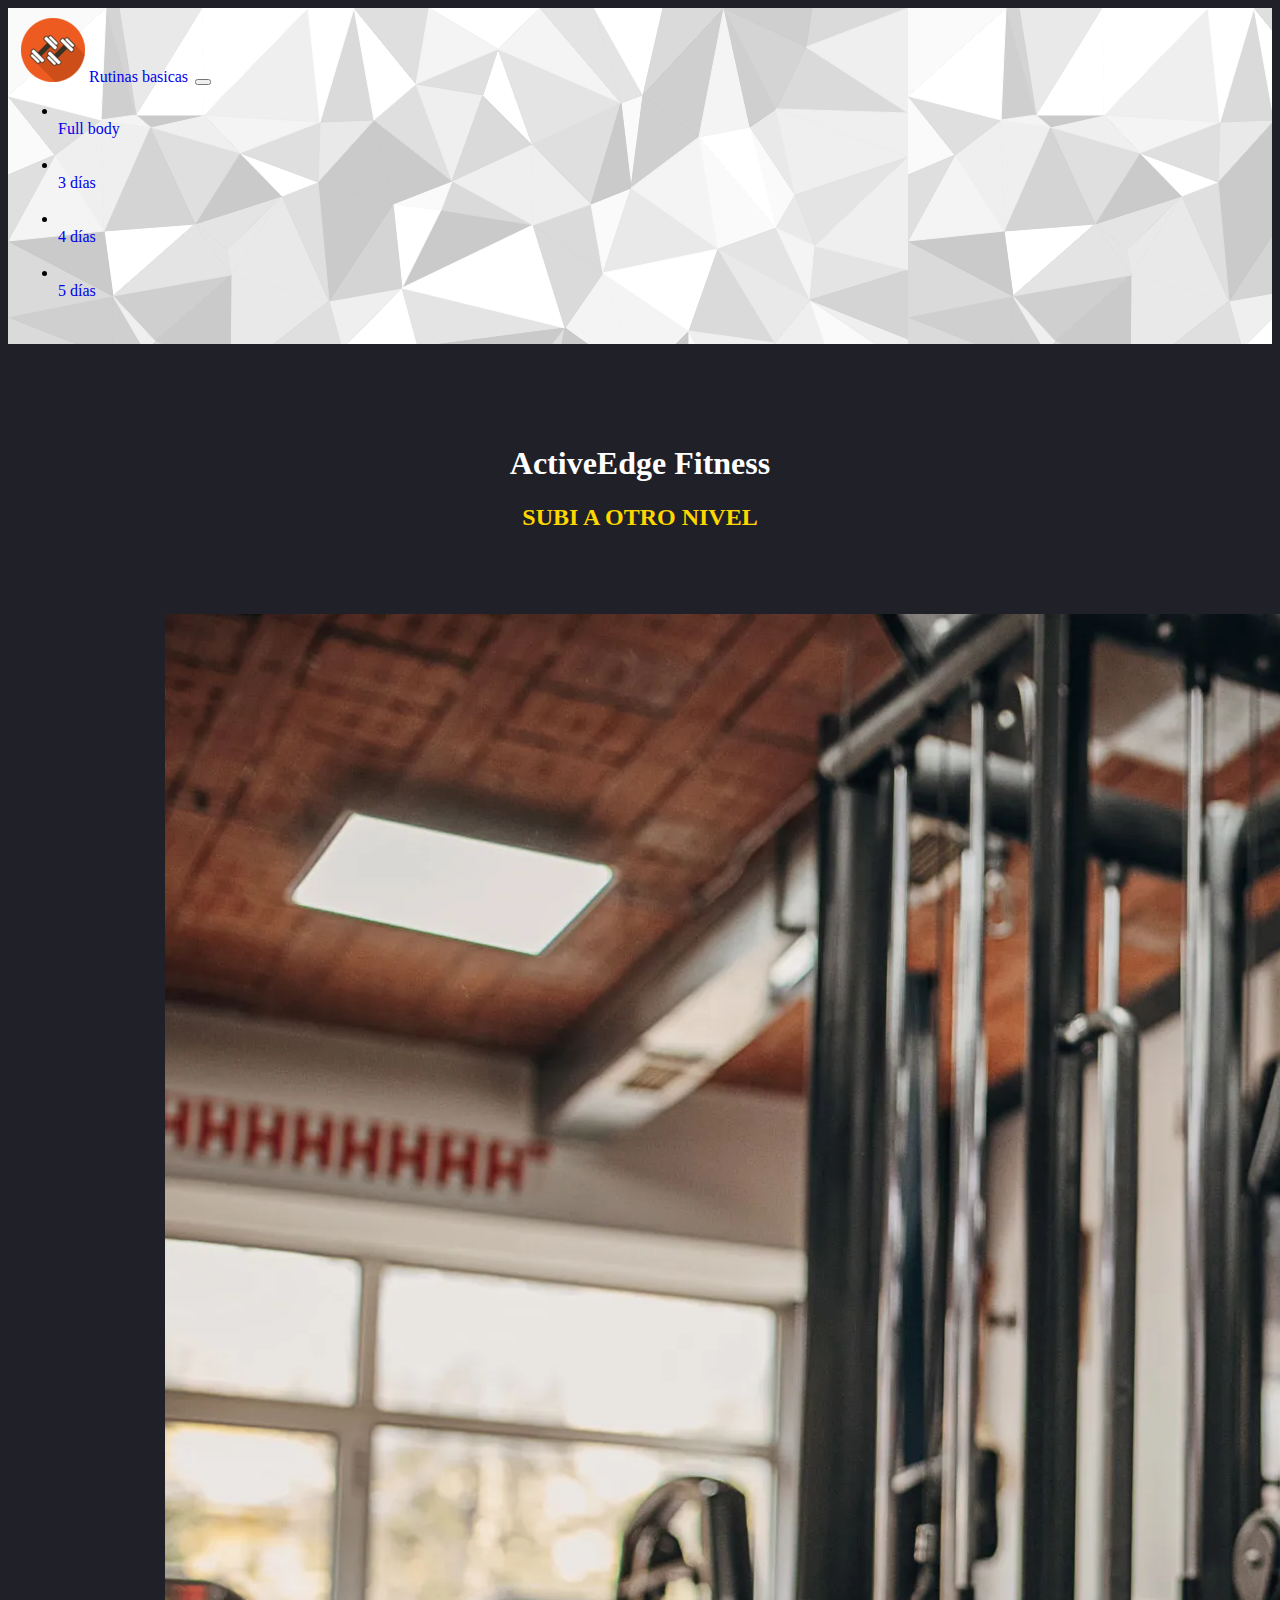
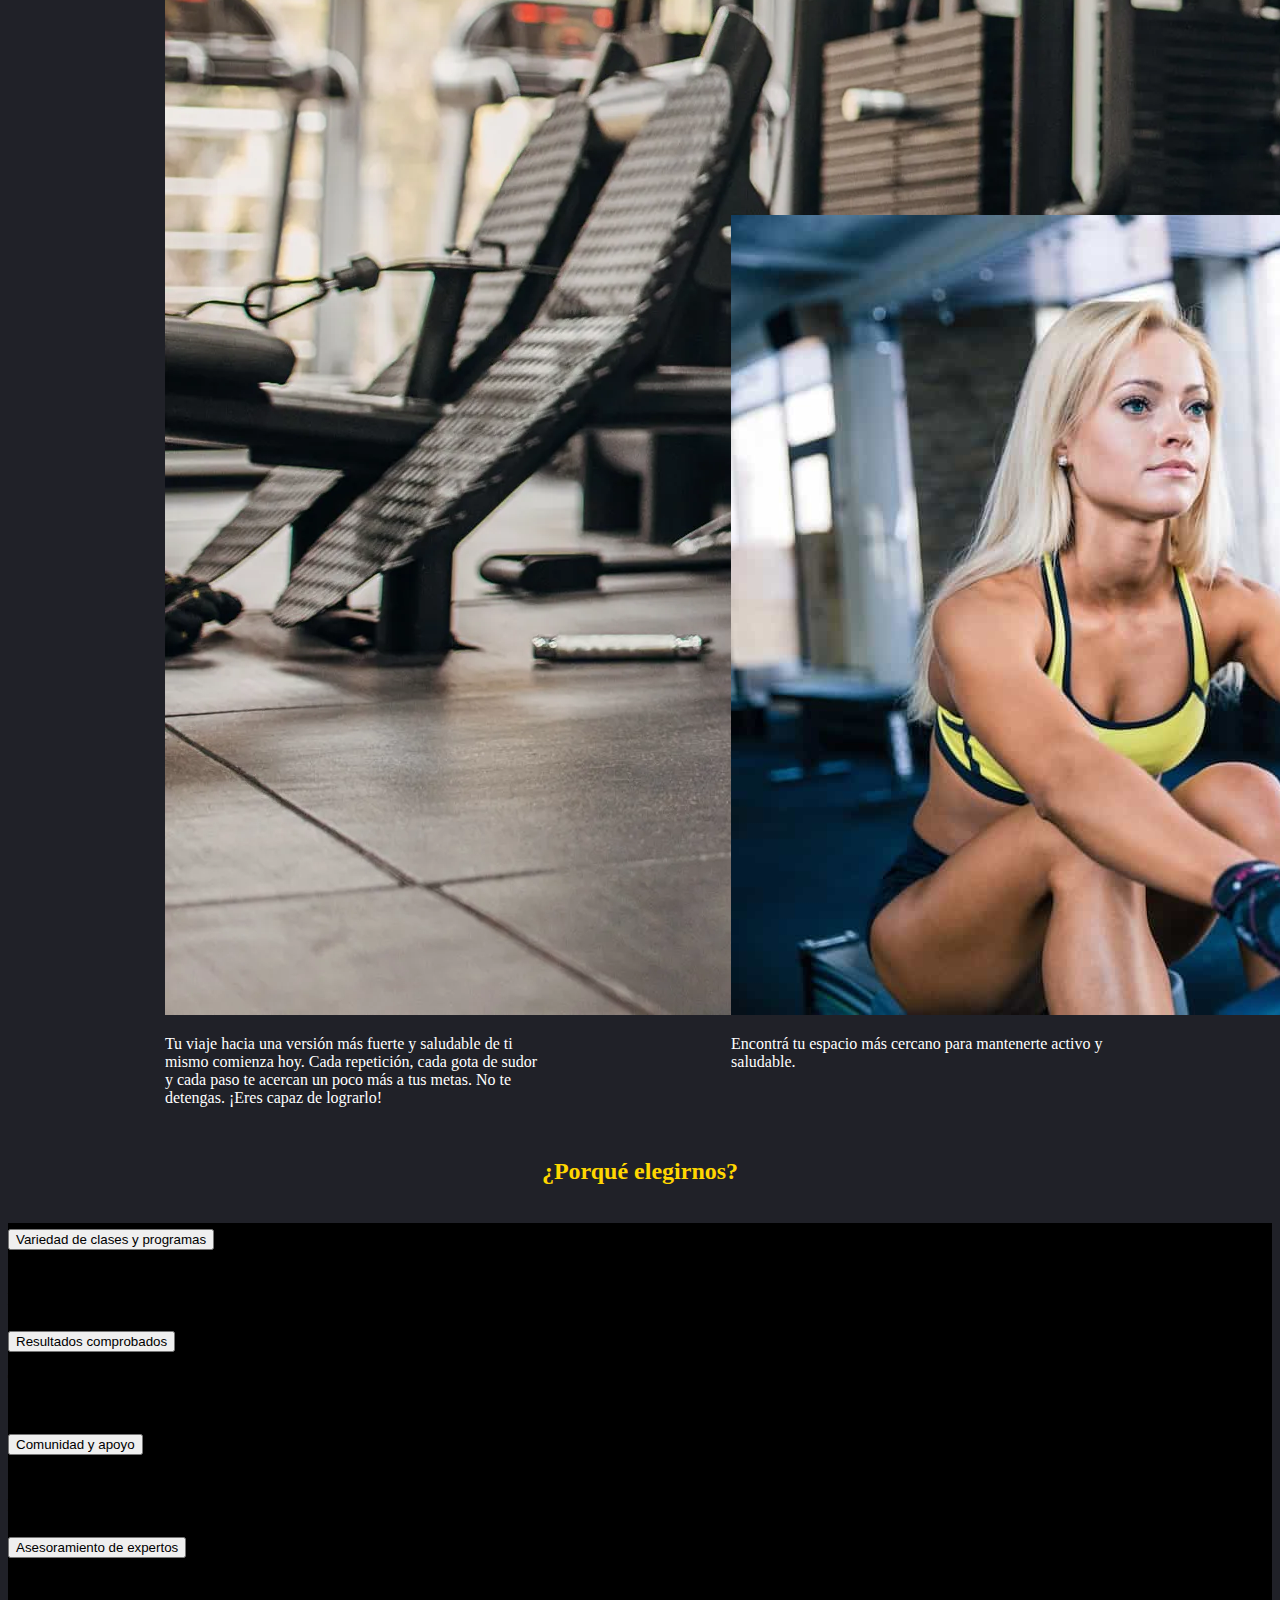
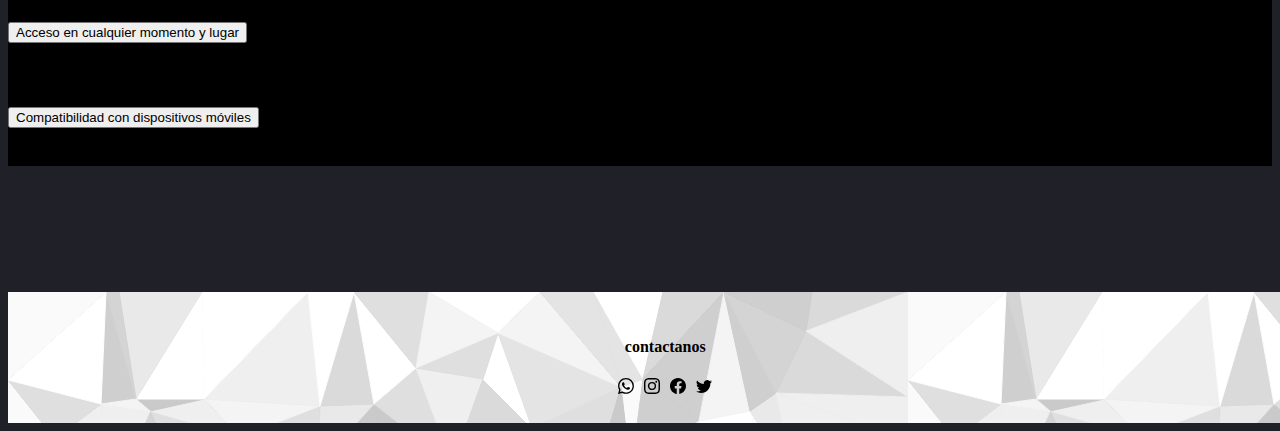
<file: index.html>
<!DOCTYPE html>
<html lang="en">
<head>
    <meta charset="UTF-8">
    <meta name="viewport" content="width=device-width, initial-scale=1.0">
    <meta name="description" content="somos una pagina web en la cual te queremos ayudar a llegar a tu mejor nivel fisicamente">
    <title>ActiveEdge Fitness</title>
    <link rel="icon" href="./img/PesasFondoNaranja.png">
        <!-- Bootstrap -->
        <link href="https://cdn.jsdelivr.net/npm/bootstrap@5.3.1/dist/css/bootstrap.min.css" rel="stylesheet" integrity="sha384-4bw+/aepP/YC94hEpVNVgiZdgIC5+VKNBQNGCHeKRQN+PtmoHDEXuppvnDJzQIu9" crossorigin="anonymous">
        <!-- CSS -->
        <link rel="stylesheet" href="./css/estilos.css">
</head>
<body>
    <header>
        <nav class="navbar navbar-expand-lg bg-body-tertiary">
            <div class="container-fluid">
            <a class="navbar-brand" href="#"><img src="./img/PesasFondoNaranja.png" alt="logo"> Rutinas basicas</a>
            <button class="navbar-toggler" type="button" data-bs-toggle="collapse" data-bs-target="#navbarNav" aria-controls="navbarNav" aria-expanded="false" aria-label="Toggle navigation">
                <span class="navbar-toggler-icon"></span>
            </button>
            <div class="collapse navbar-collapse EspacioDelNav" id="navbarNav">
                <ul class="navbar-nav">
                <li class="nav-item">
                    <a class="nav-link active" aria-current="page" href="./pages/FullBody.html"><div class="h5">Full body</div></a>
                </li>
                <li class="nav-item">
                    <a class="nav-link active" href="./pages/3dias.html"><div class="h5">3 días</div></a>
                </li>
                <li class="nav-item">
                    <a class="nav-link active" href="./pages/4dias.html"><div class="h5">4 días</div></a>
                </li>
                <li class="nav-item">
                    <a class="nav-link active" href="./pages/5dias.html"><div class="h5">5 días</div></a>
                </li>
                </ul>
            </div>
            </div>
        </nav>
    </header>
    <main>
        <div class="inicio">
            <div class="div-titulo">
                <h1 class="titulo">ActiveEdge Fitness</h1>
                <h2 class="subtitulo">SUBI A OTRO NIVEL</h2>
            </div>
            <div class="cards">
                <div class="card-1" style="width: 24rem;">
                    <img src="./img/hombre sentado.webp" class="card-img-top" alt="hombre sentado">
                    <div class="card-body">
                    <p class="card-text">
                        Tu viaje hacia una versión más fuerte y saludable de ti mismo comienza hoy. Cada repetición, cada gota de sudor y cada paso te acercan un poco más a tus metas. No te detengas. ¡Eres capaz de lograrlo!
                    </p>
                    </div>
                </div>
                <div class="card-2" style="width: 24rem;">
                    <img src="./img/chico y chica.jpg" class="card-img-top" alt="chico y chica">
                    <div class="card-body">
                    <p class="card-text">Encontrá tu espacio más cercano para mantenerte activo y saludable.</p>
                    </div>
                </div>
            </div>
        </div>
            <div class="cuestionario">
                <h2 class="pregunta">¿Porqué elegirnos?</h2>
                <div class="accordion"  id="accordionExample">
                    <div class="accordion-item">
                        <h2 class="accordion-header">
                        <button class="accordion-button collapsed" type="button" data-bs-toggle="collapse" data-bs-target="#collapseOne" aria-expanded="false" aria-controls="collapseOne">
                            Variedad de clases y programas
                        </button>
                        </h2>
                        <div id="collapseOne" class="accordion-collapse collapse" data-bs-parent="#accordionExample">
                        <div class="accordion-body">
                            <strong>Ofrecemos una amplia variedad de clases y programas de entrenamiento, desde entrenamiento de fuerza y acondicionamiento cardiovascular hasta yoga y clases de alta intensidad. Esto permite a nuestros clientes encontrar el tipo de entrenamiento que se adapte a sus preferencias y metas.
                        </div>
                        </div>
                    </div>
                        <div class="accordion-item">
                        <h2 class="accordion-header">
                            <button class="accordion-button collapsed" type="button" data-bs-toggle="collapse" data-bs-target="#collapseTwo" aria-expanded="false" aria-controls="collapseTwo">
                                Resultados comprobados
                            </button>
                        </h2>
                        <div id="collapseTwo" class="accordion-collapse collapse" data-bs-parent="#accordionExample">
                            <div class="accordion-body">
                            <strong>Tenemos un historial de ayudar a nuestros clientes a alcanzar sus objetivos de acondicionamiento físico y transformar sus vidas de manera positiva. Nuestros casos de éxito son testimonio de la efectividad de nuestros programas.
                            </div>
                        </div>
                        </div>
                        <div class="accordion-item">
                        <h2 class="accordion-header">
                            <button class="accordion-button collapsed" type="button" data-bs-toggle="collapse" data-bs-target="#collapseThree" aria-expanded="false" aria-controls="collapseThree">
                                Comunidad y apoyo
                            </button>
                        </h2>
                        <div id="collapseThree" class="accordion-collapse collapse" data-bs-parent="#accordionExample">
                            <div class="accordion-body">
                            <strong>Fomentamos un sentido de comunidad entre nuestros miembros, lo que les brinda un apoyo adicional en su viaje de acondicionamiento físico. Organizamos eventos sociales y actividades para que nuestros clientes se conecten entre sí.
                            </div>
                        </div>
                        </div>
                        <div class="accordion-item">
                            <h2 class="accordion-header">
                            <button class="accordion-button collapsed" type="button" data-bs-toggle="collapse" data-bs-target="#collapseFour" aria-expanded="false" aria-controls="collapseFour">
                                Asesoramiento de expertos
                            </button>
                            </h2>
                            <div id="collapseFour" class="accordion-collapse collapse" data-bs-parent="#accordionExample">
                            <div class="accordion-body">
                                <strong>Contamos con un equipo de expertos en fitness y nutrición que proporcionan orientación y respuestas a las preguntas de los usuarios.
                            </div>
                            </div>
                        </div>
                        <div class="accordion-item">
                            <h2 class="accordion-header">
                            <button class="accordion-button collapsed" type="button" data-bs-toggle="collapse" data-bs-target="#collapseFive" aria-expanded="false" aria-controls="collapseFive">
                                Acceso en cualquier momento y lugar
                            </button>
                            </h2>
                            <div id="collapseFive" class="accordion-collapse collapse" data-bs-parent="#accordionExample">
                            <div class="accordion-body">
                                <strong>Nuestra plataforma en línea permite a los usuarios acceder a contenido y recursos en cualquier momento y lugar, lo que brinda flexibilidad en sus rutinas de acondicionamiento físico.
                            </div>
                            </div>
                        </div>
                        <div class="accordion-item">
                            <h2 class="accordion-header">
                            <button class="accordion-button collapsed" type="button" data-bs-toggle="collapse" data-bs-target="#collapseSix" aria-expanded="false" aria-controls="collapseSix">
                                Compatibilidad con dispositivos móviles
                            </button>
                            </h2>
                            <div id="collapseSix" class="accordion-collapse collapse" data-bs-parent="#accordionExample">
                            <div class="accordion-body">
                                <strong>Nuestra plataforma es compatible con dispositivos móviles, lo que facilita a los usuarios acceder a los recursos desde sus smartphones o tablets.
                            </div>
                            </div>
                        </div>
                </div>
            </div>
    </main>
    <footer>
        <div class="footer">
            <div class="contactanos">
                <h4>contactanos</h4>
            </div>
            <div class="logos">
                <div class="logo-wpp">
                    <!-- whatsApp -->
                    <svg xmlns="http://www.w3.org/2000/svg" width="16" height="16" fill="currentColor" class="bi bi-whatsapp" viewBox="0 0 16 16">
                        <path d="M13.601 2.326A7.854 7.854 0 0 0 7.994 0C3.627 0 .068 3.558.064 7.926c0 1.399.366 2.76 1.057 3.965L0 16l4.204-1.102a7.933 7.933 0 0 0 3.79.965h.004c4.368 0 7.926-3.558 7.93-7.93A7.898 7.898 0 0 0 13.6 2.326zM7.994 14.521a6.573 6.573 0 0 1-3.356-.92l-.24-.144-2.494.654.666-2.433-.156-.251a6.56 6.56 0 0 1-1.007-3.505c0-3.626 2.957-6.584 6.591-6.584a6.56 6.56 0 0 1 4.66 1.931 6.557 6.557 0 0 1 1.928 4.66c-.004 3.639-2.961 6.592-6.592 6.592zm3.615-4.934c-.197-.099-1.17-.578-1.353-.646-.182-.065-.315-.099-.445.099-.133.197-.513.646-.627.775-.114.133-.232.148-.43.05-.197-.1-.836-.308-1.592-.985-.59-.525-.985-1.175-1.103-1.372-.114-.198-.011-.304.088-.403.087-.088.197-.232.296-.346.1-.114.133-.198.198-.33.065-.134.034-.248-.015-.347-.05-.099-.445-1.076-.612-1.47-.16-.389-.323-.335-.445-.34-.114-.007-.247-.007-.38-.007a.729.729 0 0 0-.529.247c-.182.198-.691.677-.691 1.654 0 .977.71 1.916.81 2.049.098.133 1.394 2.132 3.383 2.992.47.205.84.326 1.129.418.475.152.904.129 1.246.08.38-.058 1.171-.48 1.338-.943.164-.464.164-.86.114-.943-.049-.084-.182-.133-.38-.232z"/>
                    </svg>
                </div>
                <div class="logo-ig">
                    <!-- instagram -->
                    <svg xmlns="http://www.w3.org/2000/svg" width="16" height="16" fill="currentColor" class="bi bi-instagram" viewBox="0 0 16 16">
                        <path d="M8 0C5.829 0 5.556.01 4.703.048 3.85.088 3.269.222 2.76.42a3.917 3.917 0 0 0-1.417.923A3.927 3.927 0 0 0 .42 2.76C.222 3.268.087 3.85.048 4.7.01 5.555 0 5.827 0 8.001c0 2.172.01 2.444.048 3.297.04.852.174 1.433.372 1.942.205.526.478.972.923 1.417.444.445.89.719 1.416.923.51.198 1.09.333 1.942.372C5.555 15.99 5.827 16 8 16s2.444-.01 3.298-.048c.851-.04 1.434-.174 1.943-.372a3.916 3.916 0 0 0 1.416-.923c.445-.445.718-.891.923-1.417.197-.509.332-1.09.372-1.942C15.99 10.445 16 10.173 16 8s-.01-2.445-.048-3.299c-.04-.851-.175-1.433-.372-1.941a3.926 3.926 0 0 0-.923-1.417A3.911 3.911 0 0 0 13.24.42c-.51-.198-1.092-.333-1.943-.372C10.443.01 10.172 0 7.998 0h.003zm-.717 1.442h.718c2.136 0 2.389.007 3.232.046.78.035 1.204.166 1.486.275.373.145.64.319.92.599.28.28.453.546.598.92.11.281.24.705.275 1.485.039.843.047 1.096.047 3.231s-.008 2.389-.047 3.232c-.035.78-.166 1.203-.275 1.485a2.47 2.47 0 0 1-.599.919c-.28.28-.546.453-.92.598-.28.11-.704.24-1.485.276-.843.038-1.096.047-3.232.047s-2.39-.009-3.233-.047c-.78-.036-1.203-.166-1.485-.276a2.478 2.478 0 0 1-.92-.598 2.48 2.48 0 0 1-.6-.92c-.109-.281-.24-.705-.275-1.485-.038-.843-.046-1.096-.046-3.233 0-2.136.008-2.388.046-3.231.036-.78.166-1.204.276-1.486.145-.373.319-.64.599-.92.28-.28.546-.453.92-.598.282-.11.705-.24 1.485-.276.738-.034 1.024-.044 2.515-.045v.002zm4.988 1.328a.96.96 0 1 0 0 1.92.96.96 0 0 0 0-1.92zm-4.27 1.122a4.109 4.109 0 1 0 0 8.217 4.109 4.109 0 0 0 0-8.217zm0 1.441a2.667 2.667 0 1 1 0 5.334 2.667 2.667 0 0 1 0-5.334z"/>
                    </svg>
                </div>
                <div class="logo-fc">
                    <!-- facebook -->
                    <svg xmlns="http://www.w3.org/2000/svg" width="16" height="16" fill="currentColor" class="bi bi-facebook" viewBox="0 0 16 16">
                        <path d="M16 8.049c0-4.446-3.582-8.05-8-8.05C3.58 0-.002 3.603-.002 8.05c0 4.017 2.926 7.347 6.75 7.951v-5.625h-2.03V8.05H6.75V6.275c0-2.017 1.195-3.131 3.022-3.131.876 0 1.791.157 1.791.157v1.98h-1.009c-.993 0-1.303.621-1.303 1.258v1.51h2.218l-.354 2.326H9.25V16c3.824-.604 6.75-3.934 6.75-7.951z"/>
                    </svg>
                </div>
                <div class="logo-x">
                    <!-- twitter -->
                    <svg xmlns="http://www.w3.org/2000/svg" width="16" height="16" fill="currentColor" class="bi bi-twitter" viewBox="0 0 16 16">
                        <path d="M5.026 15c6.038 0 9.341-5.003 9.341-9.334 0-.14 0-.282-.006-.422A6.685 6.685 0 0 0 16 3.542a6.658 6.658 0 0 1-1.889.518 3.301 3.301 0 0 0 1.447-1.817 6.533 6.533 0 0 1-2.087.793A3.286 3.286 0 0 0 7.875 6.03a9.325 9.325 0 0 1-6.767-3.429 3.289 3.289 0 0 0 1.018 4.382A3.323 3.323 0 0 1 .64 6.575v.045a3.288 3.288 0 0 0 2.632 3.218 3.203 3.203 0 0 1-.865.115 3.23 3.23 0 0 1-.614-.057 3.283 3.283 0 0 0 3.067 2.277A6.588 6.588 0 0 1 .78 13.58a6.32 6.32 0 0 1-.78-.045A9.344 9.344 0 0 0 5.026 15z"/>
                    </svg>
                </div>
            </div>
        </div>
    </footer>
        <!-- Bootstrap -->
        <script src="https://cdn.jsdelivr.net/npm/bootstrap@5.3.1/dist/js/bootstrap.bundle.min.js" integrity="sha384-HwwvtgBNo3bZJJLYd8oVXjrBZt8cqVSpeBNS5n7C8IVInixGAoxmnlMuBnhbgrkm" crossorigin="anonymous"></script>
    </body>
</html>
</file>
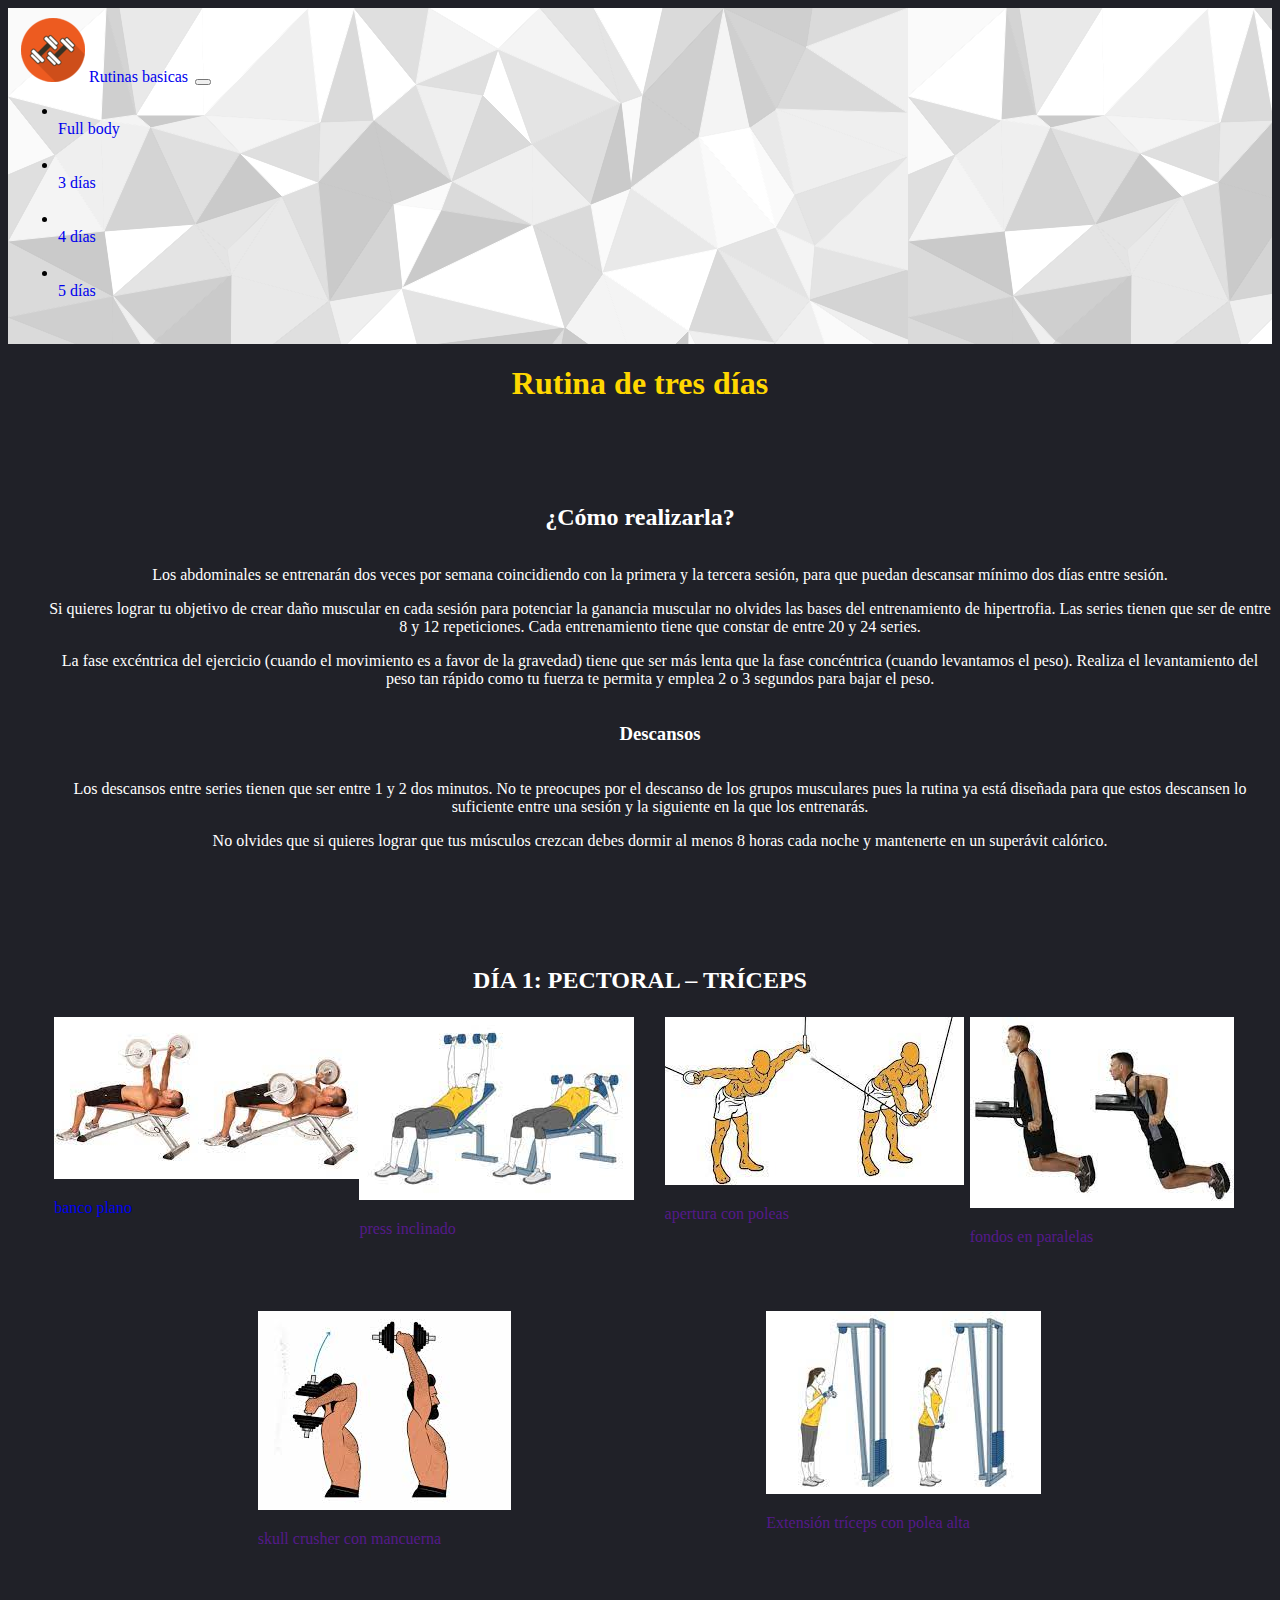
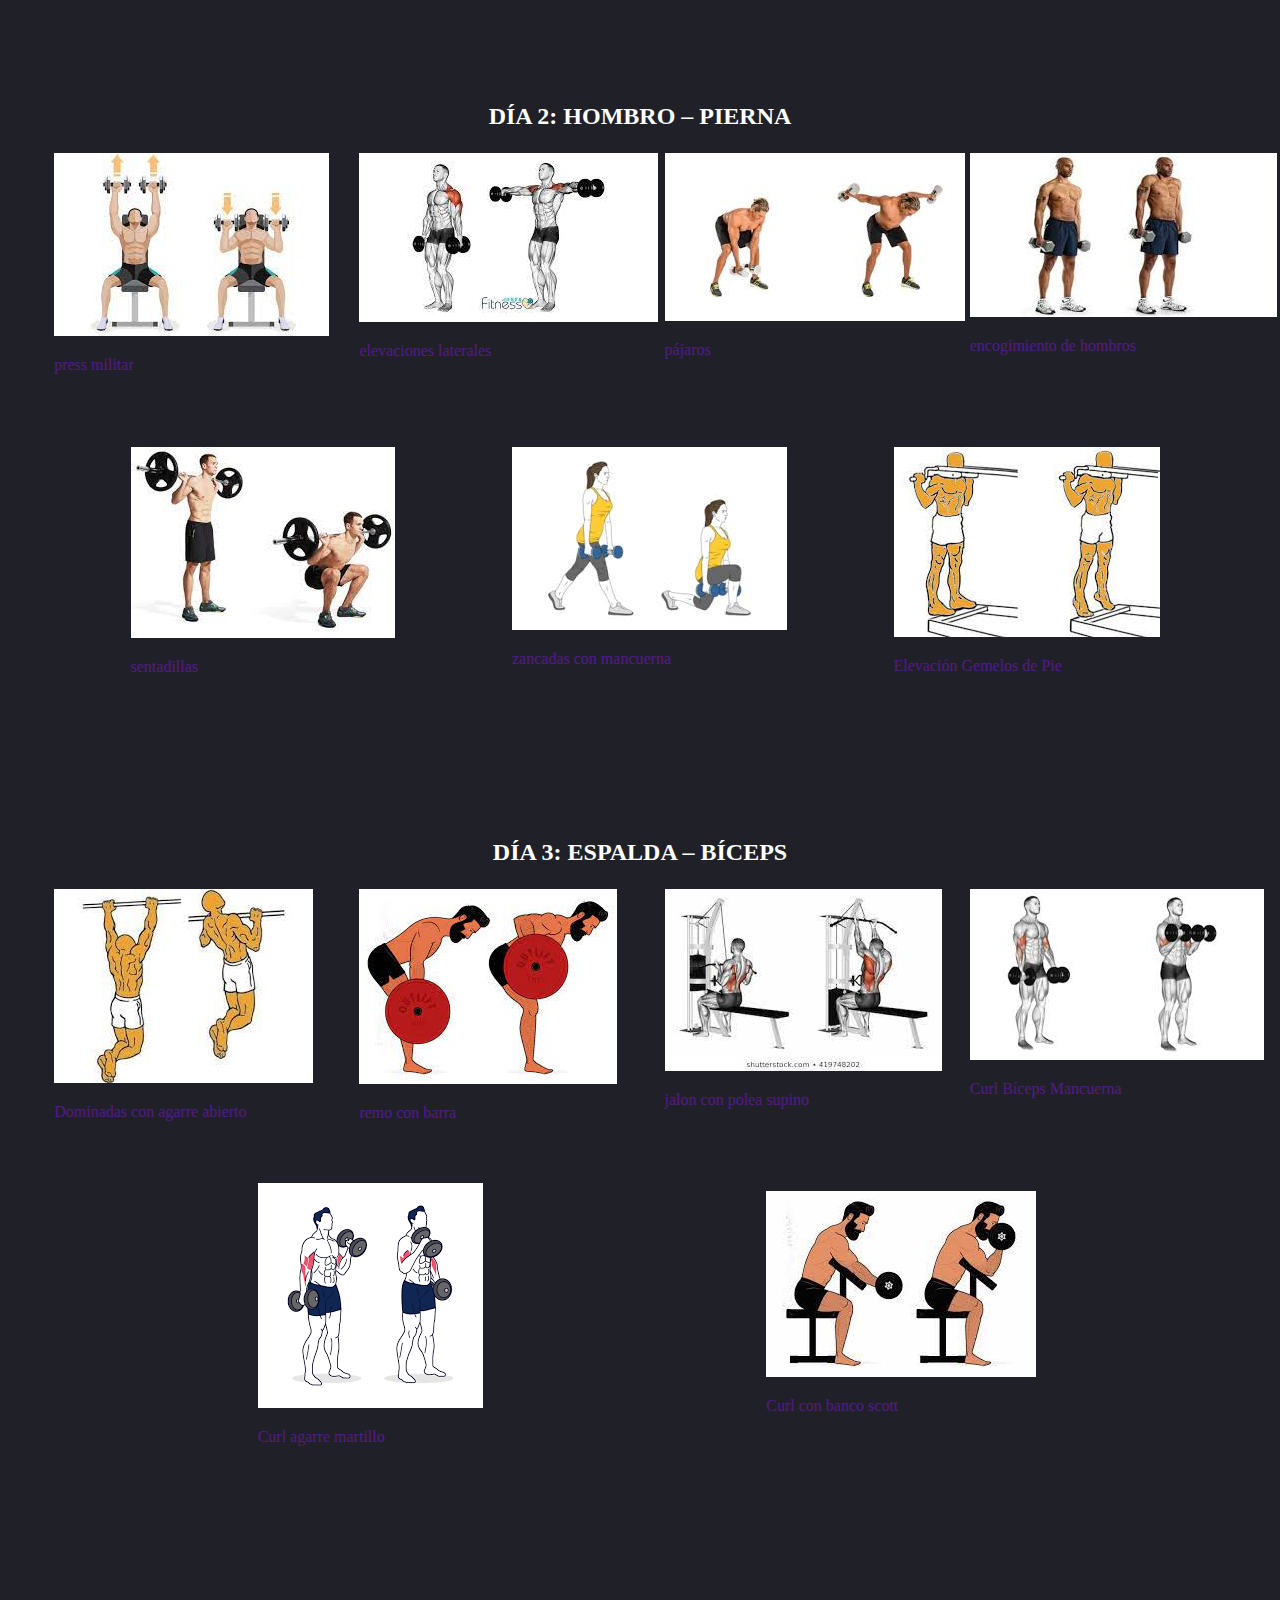
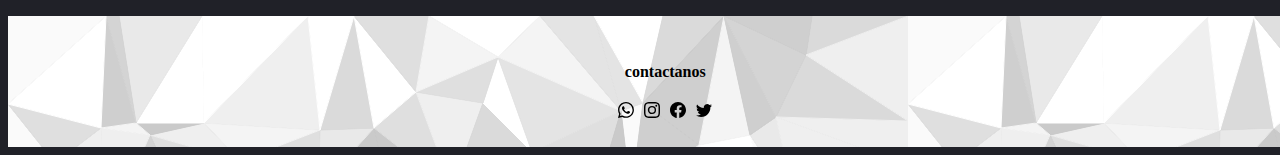
<file: pages/3dias.html>
<!DOCTYPE html>
<html lang="en">
<head>
    <meta charset="UTF-8">
    <meta name="viewport" content="width=device-width, initial-scale=1.0">
    <meta name="description" content="rutina de tres dias optima si no contas con mucho tiempo">
    <title>3 días-ActiveEdge Fitness</title>
    <link rel="icon" href="../img/PesasFondoNaranja.png">
            <!-- Bootstrap -->
            <link href="https://cdn.jsdelivr.net/npm/bootstrap@5.3.1/dist/css/bootstrap.min.css" rel="stylesheet" integrity="sha384-4bw+/aepP/YC94hEpVNVgiZdgIC5+VKNBQNGCHeKRQN+PtmoHDEXuppvnDJzQIu9" crossorigin="anonymous">
            <!-- CSS -->
            <link rel="stylesheet" href="../css/estilos.css">
</head>
<body>
    <header>
        <nav class="navbar navbar-expand-lg bg-body-tertiary">
            <div class="container-fluid">
            <a class="navbar-brand" href="../index.html"><img src="../img/PesasFondoNaranja.png" alt="logo"> Rutinas basicas</a>
            <button class="navbar-toggler" type="button" data-bs-toggle="collapse" data-bs-target="#navbarNav" aria-controls="navbarNav" aria-expanded="false" aria-label="Toggle navigation">
                <span class="navbar-toggler-icon"></span>
            </button>
            <div class="collapse navbar-collapse EspacioDelNav" id="navbarNav">
                <ul class="navbar-nav">
                <li class="nav-item">
                    <a class="nav-link active" aria-current="page" href="./FullBody.html"><div class="h5">Full body</div></a>
                </li>
                <li class="nav-item">
                    <a class="nav-link active" href="./3dias.html"><div class="h5">3 días</div></a>
                </li>
                <li class="nav-item">
                    <a class="nav-link active" href="./4dias.html"><div class="h5">4 días</div></a>
                </li>
                <li class="nav-item">
                    <a class="nav-link active" href="./5dias.html"><div class="h5">5 días</div></a>
            </div>
            </div>
        </nav>
    </header>
    <main>
        <div class="inicio">
            <h1 class="subtitulo">
                Rutina de tres días
            </h1>
            <div class="container">
                <h2 class="titulo">
                    ¿Cómo realizarla?
                </h2>
                <p class="texto_infomativo">
                    <li>
                        <ul class="texto_infomativo">
                            Los abdominales se entrenarán dos veces por semana coincidiendo con la primera y la tercera sesión, para que puedan descansar mínimo dos días entre sesión.
                        </ul>
                        <ul class="texto_infomativo">
                            Si quieres lograr tu objetivo de crear daño muscular en cada sesión para potenciar la ganancia muscular no olvides las bases del entrenamiento de hipertrofia. Las series tienen que ser de entre 8 y 12 repeticiones. Cada entrenamiento tiene que constar de entre 20 y 24 series.
                        </ul>
                        <ul class="texto_infomativo">
                            La fase excéntrica del ejercicio (cuando el movimiento es a favor de la gravedad) tiene que ser más lenta que la fase concéntrica (cuando levantamos el peso). Realiza el levantamiento del peso tan rápido como tu fuerza te permita y emplea 2 o 3 segundos para bajar el peso.
                        </ul>
                        <ul class="texto_infomativo">
                            <h3 class="texto_infomativo">
                                Descansos
                            </h3>
                        </ul>
                        <ul class="texto_infomativo">
                            Los descansos entre series tienen que ser entre 1 y 2 dos minutos. No te preocupes por el descanso de los grupos musculares pues la rutina ya está diseñada para que estos descansen lo suficiente entre una sesión y la siguiente en la que los entrenarás.
                        </ul>
                        <ul class="texto_infomativo">
                            No olvides que si quieres lograr que tus músculos crezcan debes dormir al menos 8 horas cada noche y mantenerte en un superávit calórico.
                        </ul>
                    </li>
                </p>
            </div>
        </div>
        <div class="dia-1">
            <h2 class="titulo sub-titulos-pages">DÍA 1: PECTORAL – TRÍCEPS</h2>
            <a href="https://youtu.be/JhcjQHkjklA?si=KV-cauAAHpBlLXsN" target="_blank">
                <div class="Press-banca tamaño-cards">
                    <div class="card" style="width: 16rem; height: 100%; height: 18rem;">
                        <img src="../img/press banca.jfif" class="card-img-top" alt="como hacer press banca">
                        <div class="card-body">
                            <p class="card-text">banco plano</p>
                        </div>
                    </div>
                </div>
            </a>
            <a href="" target="_blank">
                <div class="press-inclinado">
                    <div class="card" style="width: 16rem; height: 100%; height: 18rem;">
                        <img src="../img/press inclinado.jfif" class="card-img-top" alt="como hacer press inclinado">
                        <div class="card-body">
                        <p class="card-text">press inclinado</p>
                        </div>
                    </div>
                </div>
            </a>
            <a href="" target="_blank">
                <div class="aperturas-polea">
                    <div class="card" style="width: 16rem; height: 100%; height: 18rem;">
                        <img src="../img/apertura con polea.jfif" class="card-img-top" alt="como hacer apertura con poleas">
                        <div class="card-body">
                            <p class="card-text">apertura con poleas</p>
                        </div>
                    </div>
                </div>
            </a>
            <a href="" target="_blank">
                <div class="fondos tamaño-cards">
                    <div class="card" style="width: 16rem; height: 100%; height: 18rem;">
                        <img src="../img/fondos.jfif" class="card-img-top" alt="como hacer fondos">
                        <div class="card-body">
                            <p class="card-text">fondos en paralelas</p>
                        </div>
                    </div>
                </div>
            </a>
            <a href="" target="_blank">
                <div class="skull-crusher-mancuerna">
                    <div class="card" style="width: 16rem; height: 100%; height: 18rem;">
                        <img src="../img/skull crusher.jfif" class="card-img-top" alt="como hacer skull crusher">
                        <div class="card-body">
                            <p class="card-text">skull crusher con mancuerna</p>
                        </div>
                    </div>
                </div>
            </a>
            <a href="" target="_blank">
                <div class="extension_triceps_polea_alta">
                    <div class="card" style="width: 16rem; height: 100%; height: 18rem;">
                        <img src="../img/Extensión tríceps polea alta.jfif" class="card-img-top" alt="como hacer Extensión tríceps con polea alta">
                        <div class="card-body">
                            <p class="card-text">Extensión tríceps con polea alta</p>
                        </div>
                    </div>
                </div>
            </a>
        </div>




        <div class="dia-2">
            <h2 class="titulo sub-titulos-pages">DÍA 2: HOMBRO – PIERNA</h2>
            <a href="" target="_blank">
                <div class="press-militar">
                    <div class="card" style="width: 16rem; height: 100%; height: 18rem;">
                        <img src="../img/press militar.jfif" class="card-img-top" alt="como hacer press militar">
                        <div class="card-body">
                            <p class="card-text">press militar</p>
                        </div>
                    </div>
                </div>
            </a>
            <a href="" target="_blank">
                <div class="elevacion-lateral">
                    <div class="card" style="width: 16rem; height: 100%; height: 18rem;">
                        <img src="../img/elevacion lateral.jfif" class="card-img-top" alt="como hacer elevaciones laterales">
                        <div class="card-body">
                            <p class="card-text">elevaciones laterales</p>
                        </div>
                    </div>
                </div>
            </a>
            <a href="" target="_blank">
                <div class="pajaros">
                    <div class="card" style="width: 16rem; height: 100%; height: 18rem;">
                        <img src="../img/Pájaros.jfif" class="card-img-top" alt="como hacer pajaros">
                        <div class="card-body">
                            <p class="card-text">pájaros</p>
                        </div>
                    </div>
                </div>
            </a>
            <a href="" target="_blank">
                <div class="trapecios">
                    <div class="card" style="width: 16rem; height: 100%; height: 18rem;">
                        <img src="../img/trapecios.jfif" class="card-img-top" alt="como hacer trapecios">
                        <div class="card-body">
                            <p class="card-text">encogimiento de hombros</p>
                        </div>
                    </div>
                </div>
            </a>
            <a href="" target="_blank">
                <div class="Sentadillas tamaño-cards">
                    <div class="card" style="width: 16rem; height: 100%; height: 18rem;">
                        <img src="../img/sentadillas.jfif" class="card-img-top" alt="como hacer sentadillas">
                        <div class="card-body">
                            <p class="card-text">sentadillas</p>
                        </div>
                    </div>
                </div>
            </a>
            <a href="" target="_blank">
                <div class="zancada-mancuerna">
                    <div class="card" style="width: 16rem; height: 100%; height: 18rem;">
                        <img src="../img/zancadas.jfif" class="card-img-top" alt="como hacer zancadas con mancuerna">
                        <div class="card-body">
                            <p class="card-text">zancadas con mancuerna</p>
                        </div>
                    </div>
                </div>
            </a>
            <a href="" target="_blank">
                <div class="gemelos tamaño-cards">
                    <div class="card" style="width: 16rem; height: 100%; height: 18rem;">
                        <img src="../img/elevacion de gemelos.jfif" class="card-img-top" alt="como hacer elevacion de gemelos">
                        <div class="card-body">
                            <p class="card-text">Elevación Gemelos de Pie</p>
                        </div>
                    </div>
                </div>
            </a>
        </div>
        <div class="dia-3">
            <h2 class="titulo sub-titulos-pages">DÍA 3: ESPALDA – BÍCEPS</h2>
            <a href="" target="_blank">
                <div class="dominadas">
                    <div class="card" style="width: 16rem; height: 100%; height: 18rem;">
                        <img src="../img/Dominadas agarre abierto.jfif" class="card-img-top" alt="como hacer Dominadas agarre abierto">
                        <div class="card-body">
                            <p class="card-text">Dominadas con agarre abierto</p>
                        </div>
                    </div>
                </div>
            </a>
            <a href="" target="_blank">
                <div class="remo-barra">
                    <div class="card" style="width: 16rem; height: 100%; height: 18rem;">
                        <img src="../img/remo con barra.jfif" class="card-img-top" alt="como hacer remo con barra">
                        <div class="card-body">
                            <p class="card-text">remo con barra</p>
                        </div>
                    </div>
                </div>
            </a>
            <a href="" target="_blank">
                <div class="jalon-polea-supino">
                    <div class="card" style="width: 16rem; height: 100%; height: 18rem;">
                        <img src="../img/jalon polea supino.jfif" class="card-img-top" alt="como hacer jalon con polea supino">
                        <div class="card-body">
                            <p class="card-text">jalon con polea supino</p>
                        </div>
                    </div>
                </div>
            </a>
            <a href="" target="_blank">
                <div class="curl-de-biceps-mancuernas tamaño-cards">
                    <div class="card" style="width: 16rem; height: 100%; height: 18rem;">
                        <img src="../img/curl de biceps con mancuerna.jfif" class="card-img-top" alt="como hacer curl de biceps con mancuernas">
                        <div class="card-body">
                            <p class="card-text">Curl Bíceps Mancuerna</p>
                        </div>
                    </div>
                </div>
            </a>
            <a href="" target="_blank">
                <div class="curl-martillo-mancuernas tamaño-cards">
                    <div class="card" style="width: 16rem; height: 100%; height: 19rem;">
                        <img src="../img/Curl mancuerna agarre martillo.png" class="card-img-top" alt="como hacer Curl mancuerna agarre martillo">
                        <div class="card-body">
                            <p class="card-text">Curl agarre martillo</p>
                        </div>
                    </div>
                </div>
            </a>
            <a href="" target="_blank">
                <div class="curl-de-biceps-mancuernas tamaño-cards">
                    <div class="card" style="width: 16rem; height: 100%; height: 18rem;">
                        <img src="../img/Curl banco scott.jfif" class="card-img-top" alt="como hacer Curl banco scott">
                        <div class="card-body">
                            <p class="card-text">Curl con banco scott</p>
                        </div>
                    </div>
                </div>
            </a>
            </div>
    </main>
    <footer>
        <div class="footer">
            <div class="contactanos">
                <h4>contactanos</h4>
            </div>
            <div class="logos">
                <div class="logo-wpp">
                    <!-- whatsApp -->
                    <svg xmlns="http://www.w3.org/2000/svg" width="16" height="16" fill="currentColor" class="bi bi-whatsapp" viewBox="0 0 16 16">
                        <path d="M13.601 2.326A7.854 7.854 0 0 0 7.994 0C3.627 0 .068 3.558.064 7.926c0 1.399.366 2.76 1.057 3.965L0 16l4.204-1.102a7.933 7.933 0 0 0 3.79.965h.004c4.368 0 7.926-3.558 7.93-7.93A7.898 7.898 0 0 0 13.6 2.326zM7.994 14.521a6.573 6.573 0 0 1-3.356-.92l-.24-.144-2.494.654.666-2.433-.156-.251a6.56 6.56 0 0 1-1.007-3.505c0-3.626 2.957-6.584 6.591-6.584a6.56 6.56 0 0 1 4.66 1.931 6.557 6.557 0 0 1 1.928 4.66c-.004 3.639-2.961 6.592-6.592 6.592zm3.615-4.934c-.197-.099-1.17-.578-1.353-.646-.182-.065-.315-.099-.445.099-.133.197-.513.646-.627.775-.114.133-.232.148-.43.05-.197-.1-.836-.308-1.592-.985-.59-.525-.985-1.175-1.103-1.372-.114-.198-.011-.304.088-.403.087-.088.197-.232.296-.346.1-.114.133-.198.198-.33.065-.134.034-.248-.015-.347-.05-.099-.445-1.076-.612-1.47-.16-.389-.323-.335-.445-.34-.114-.007-.247-.007-.38-.007a.729.729 0 0 0-.529.247c-.182.198-.691.677-.691 1.654 0 .977.71 1.916.81 2.049.098.133 1.394 2.132 3.383 2.992.47.205.84.326 1.129.418.475.152.904.129 1.246.08.38-.058 1.171-.48 1.338-.943.164-.464.164-.86.114-.943-.049-.084-.182-.133-.38-.232z"/>
                    </svg>
                </div>
                <div class="logo-ig">
                    <!-- instagram -->
                    <svg xmlns="http://www.w3.org/2000/svg" width="16" height="16" fill="currentColor" class="bi bi-instagram" viewBox="0 0 16 16">
                        <path d="M8 0C5.829 0 5.556.01 4.703.048 3.85.088 3.269.222 2.76.42a3.917 3.917 0 0 0-1.417.923A3.927 3.927 0 0 0 .42 2.76C.222 3.268.087 3.85.048 4.7.01 5.555 0 5.827 0 8.001c0 2.172.01 2.444.048 3.297.04.852.174 1.433.372 1.942.205.526.478.972.923 1.417.444.445.89.719 1.416.923.51.198 1.09.333 1.942.372C5.555 15.99 5.827 16 8 16s2.444-.01 3.298-.048c.851-.04 1.434-.174 1.943-.372a3.916 3.916 0 0 0 1.416-.923c.445-.445.718-.891.923-1.417.197-.509.332-1.09.372-1.942C15.99 10.445 16 10.173 16 8s-.01-2.445-.048-3.299c-.04-.851-.175-1.433-.372-1.941a3.926 3.926 0 0 0-.923-1.417A3.911 3.911 0 0 0 13.24.42c-.51-.198-1.092-.333-1.943-.372C10.443.01 10.172 0 7.998 0h.003zm-.717 1.442h.718c2.136 0 2.389.007 3.232.046.78.035 1.204.166 1.486.275.373.145.64.319.92.599.28.28.453.546.598.92.11.281.24.705.275 1.485.039.843.047 1.096.047 3.231s-.008 2.389-.047 3.232c-.035.78-.166 1.203-.275 1.485a2.47 2.47 0 0 1-.599.919c-.28.28-.546.453-.92.598-.28.11-.704.24-1.485.276-.843.038-1.096.047-3.232.047s-2.39-.009-3.233-.047c-.78-.036-1.203-.166-1.485-.276a2.478 2.478 0 0 1-.92-.598 2.48 2.48 0 0 1-.6-.92c-.109-.281-.24-.705-.275-1.485-.038-.843-.046-1.096-.046-3.233 0-2.136.008-2.388.046-3.231.036-.78.166-1.204.276-1.486.145-.373.319-.64.599-.92.28-.28.546-.453.92-.598.282-.11.705-.24 1.485-.276.738-.034 1.024-.044 2.515-.045v.002zm4.988 1.328a.96.96 0 1 0 0 1.92.96.96 0 0 0 0-1.92zm-4.27 1.122a4.109 4.109 0 1 0 0 8.217 4.109 4.109 0 0 0 0-8.217zm0 1.441a2.667 2.667 0 1 1 0 5.334 2.667 2.667 0 0 1 0-5.334z"/>
                    </svg>
                </div>
                <div class="logo-fc">
                    <!-- facebook -->
                    <svg xmlns="http://www.w3.org/2000/svg" width="16" height="16" fill="currentColor" class="bi bi-facebook" viewBox="0 0 16 16">
                        <path d="M16 8.049c0-4.446-3.582-8.05-8-8.05C3.58 0-.002 3.603-.002 8.05c0 4.017 2.926 7.347 6.75 7.951v-5.625h-2.03V8.05H6.75V6.275c0-2.017 1.195-3.131 3.022-3.131.876 0 1.791.157 1.791.157v1.98h-1.009c-.993 0-1.303.621-1.303 1.258v1.51h2.218l-.354 2.326H9.25V16c3.824-.604 6.75-3.934 6.75-7.951z"/>
                    </svg>
                </div>
                <div class="logo-x">
                    <!-- twitter -->
                    <svg xmlns="http://www.w3.org/2000/svg" width="16" height="16" fill="currentColor" class="bi bi-twitter" viewBox="0 0 16 16">
                        <path d="M5.026 15c6.038 0 9.341-5.003 9.341-9.334 0-.14 0-.282-.006-.422A6.685 6.685 0 0 0 16 3.542a6.658 6.658 0 0 1-1.889.518 3.301 3.301 0 0 0 1.447-1.817 6.533 6.533 0 0 1-2.087.793A3.286 3.286 0 0 0 7.875 6.03a9.325 9.325 0 0 1-6.767-3.429 3.289 3.289 0 0 0 1.018 4.382A3.323 3.323 0 0 1 .64 6.575v.045a3.288 3.288 0 0 0 2.632 3.218 3.203 3.203 0 0 1-.865.115 3.23 3.23 0 0 1-.614-.057 3.283 3.283 0 0 0 3.067 2.277A6.588 6.588 0 0 1 .78 13.58a6.32 6.32 0 0 1-.78-.045A9.344 9.344 0 0 0 5.026 15z"/>
                    </svg>
                </div>
            </div>
        </div>
    </footer>
    <!-- Bootstrap -->
    <script src="https://cdn.jsdelivr.net/npm/bootstrap@5.3.1/dist/js/bootstrap.bundle.min.js" integrity="sha384-HwwvtgBNo3bZJJLYd8oVXjrBZt8cqVSpeBNS5n7C8IVInixGAoxmnlMuBnhbgrkm" crossorigin="anonymous"></script>
</body>
</html>
</file>
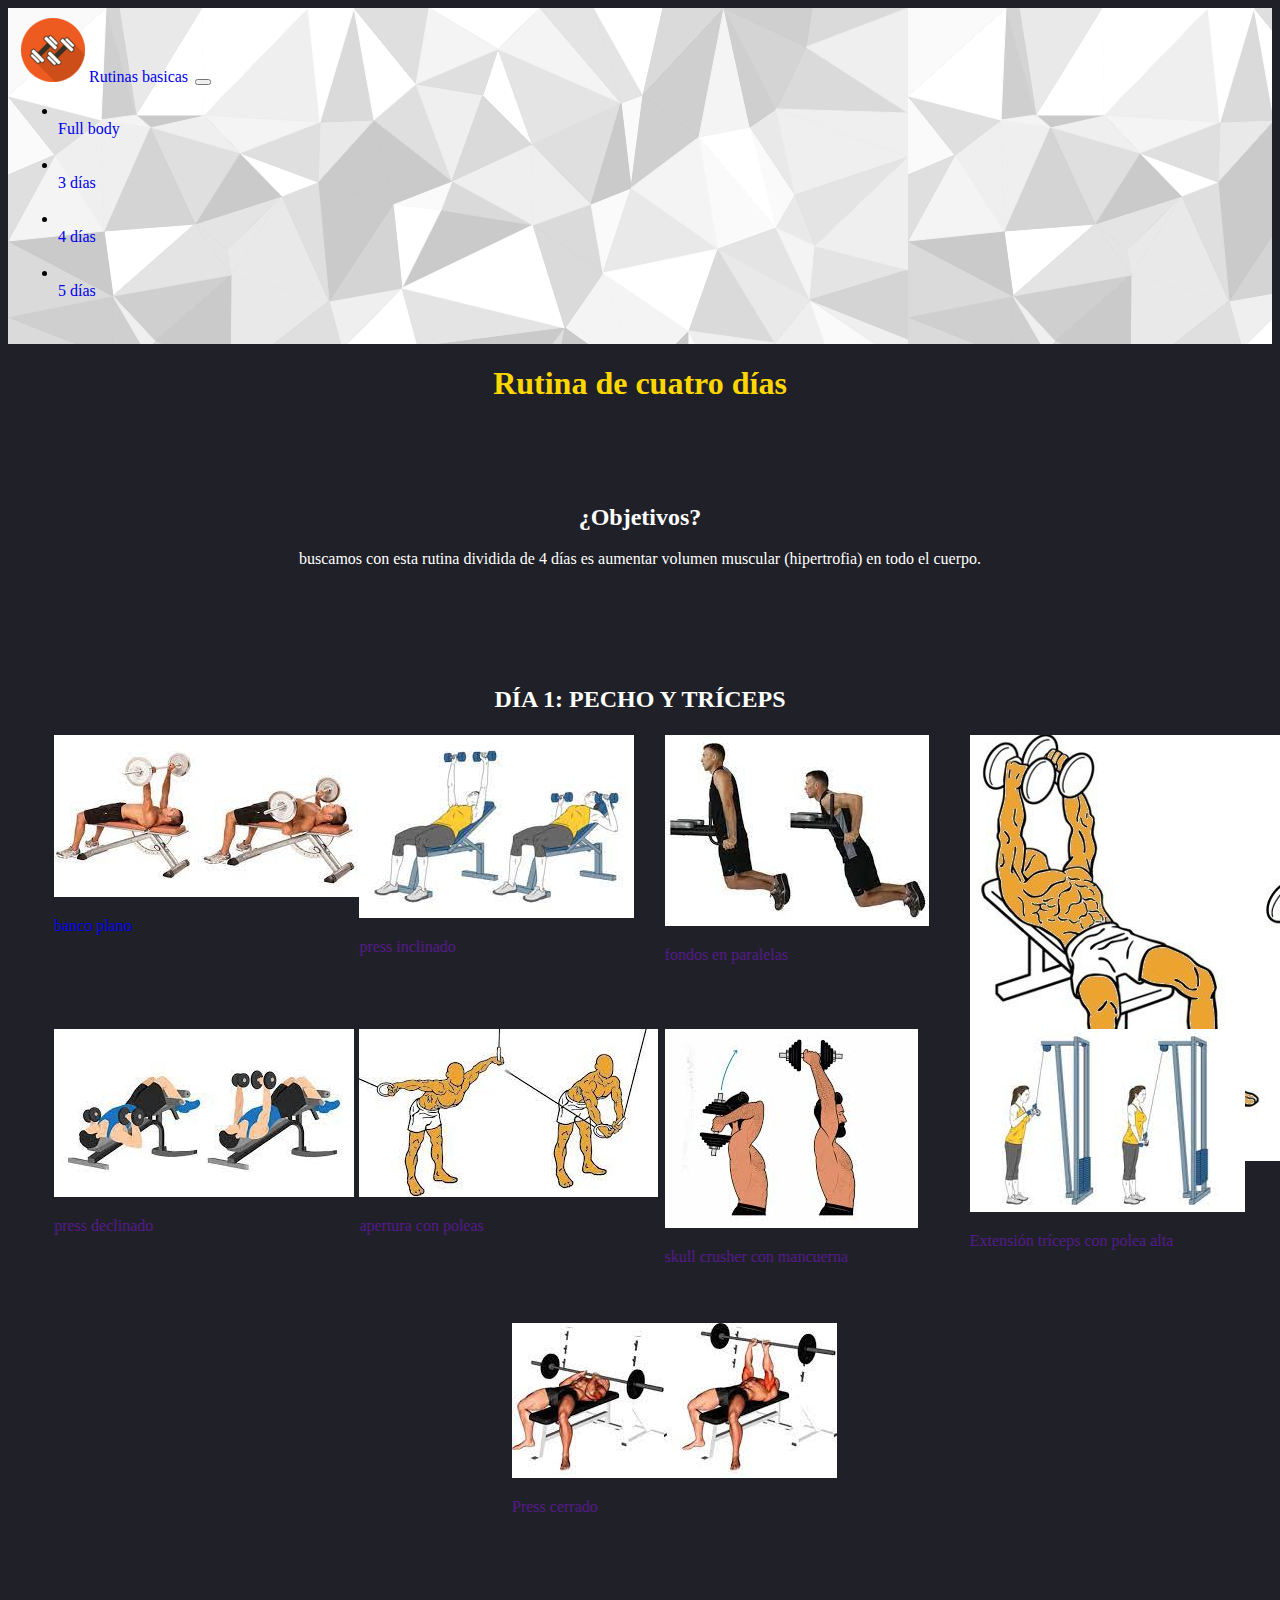
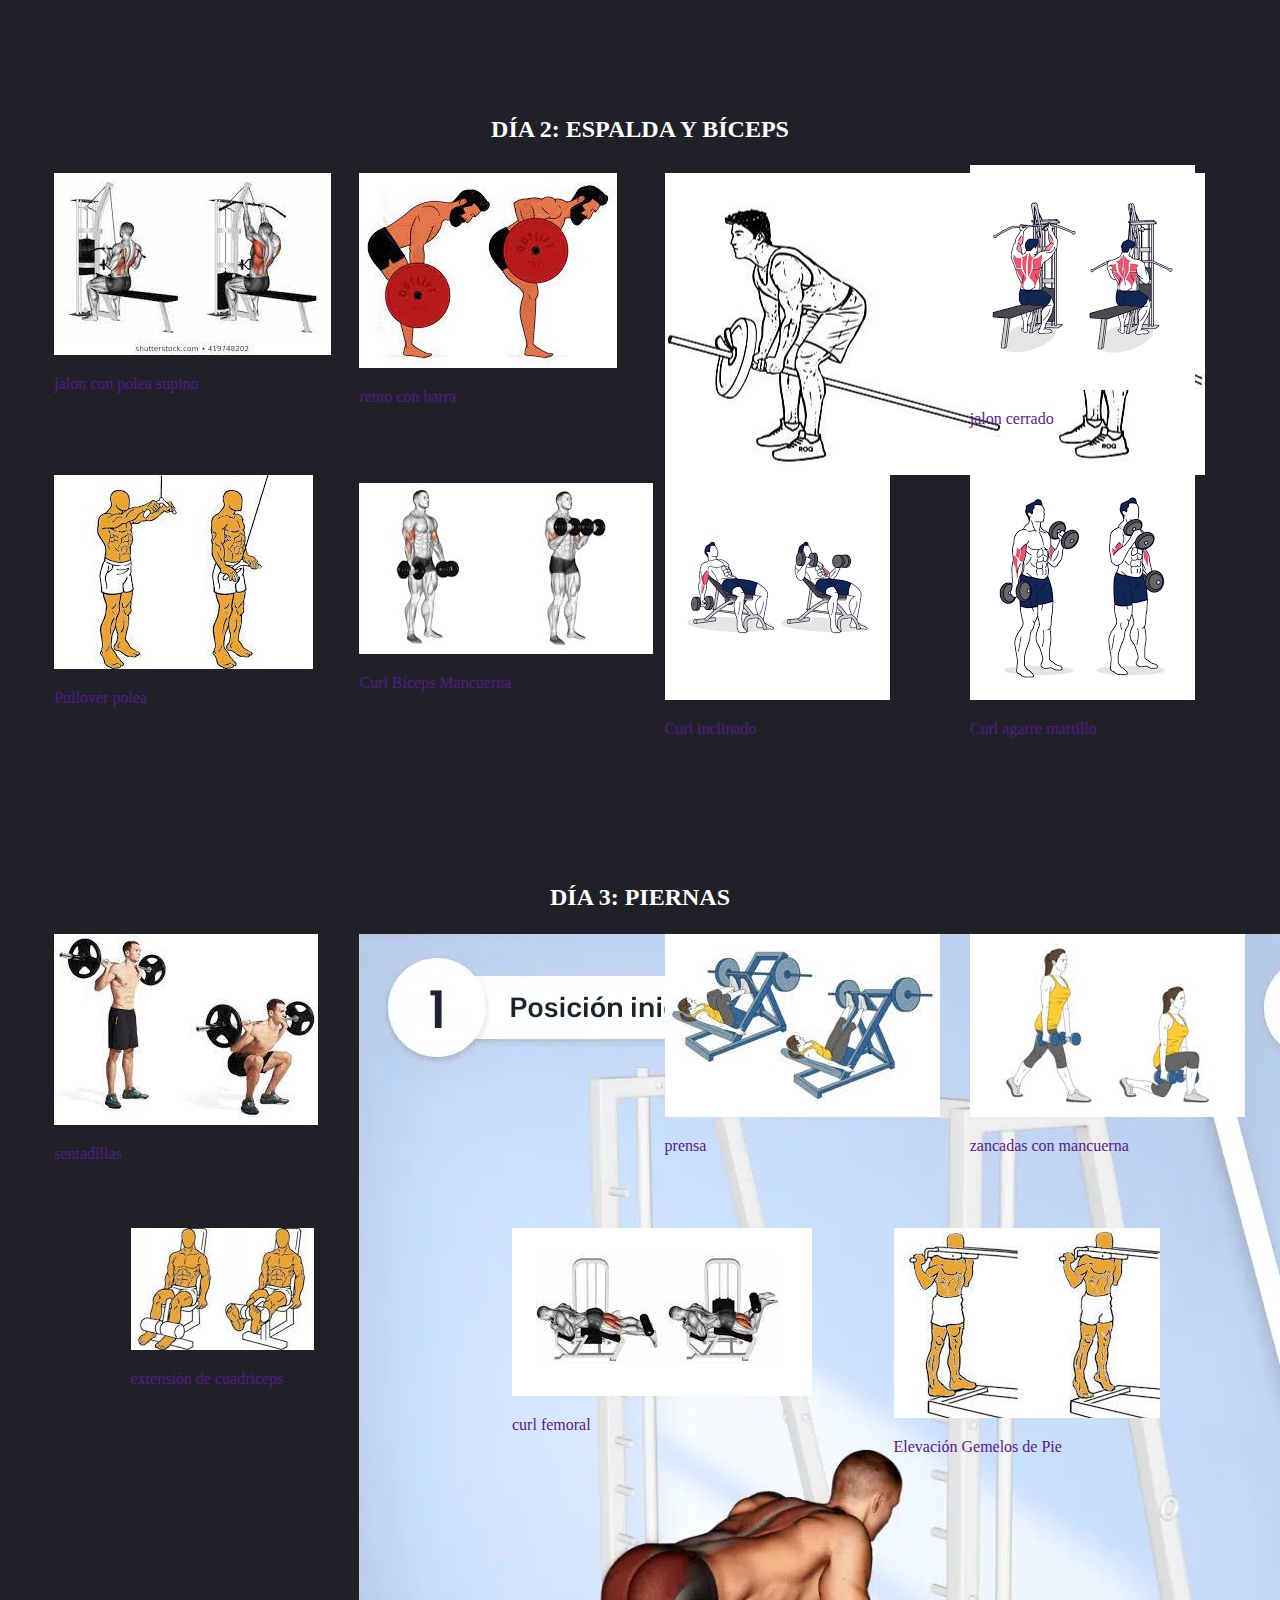
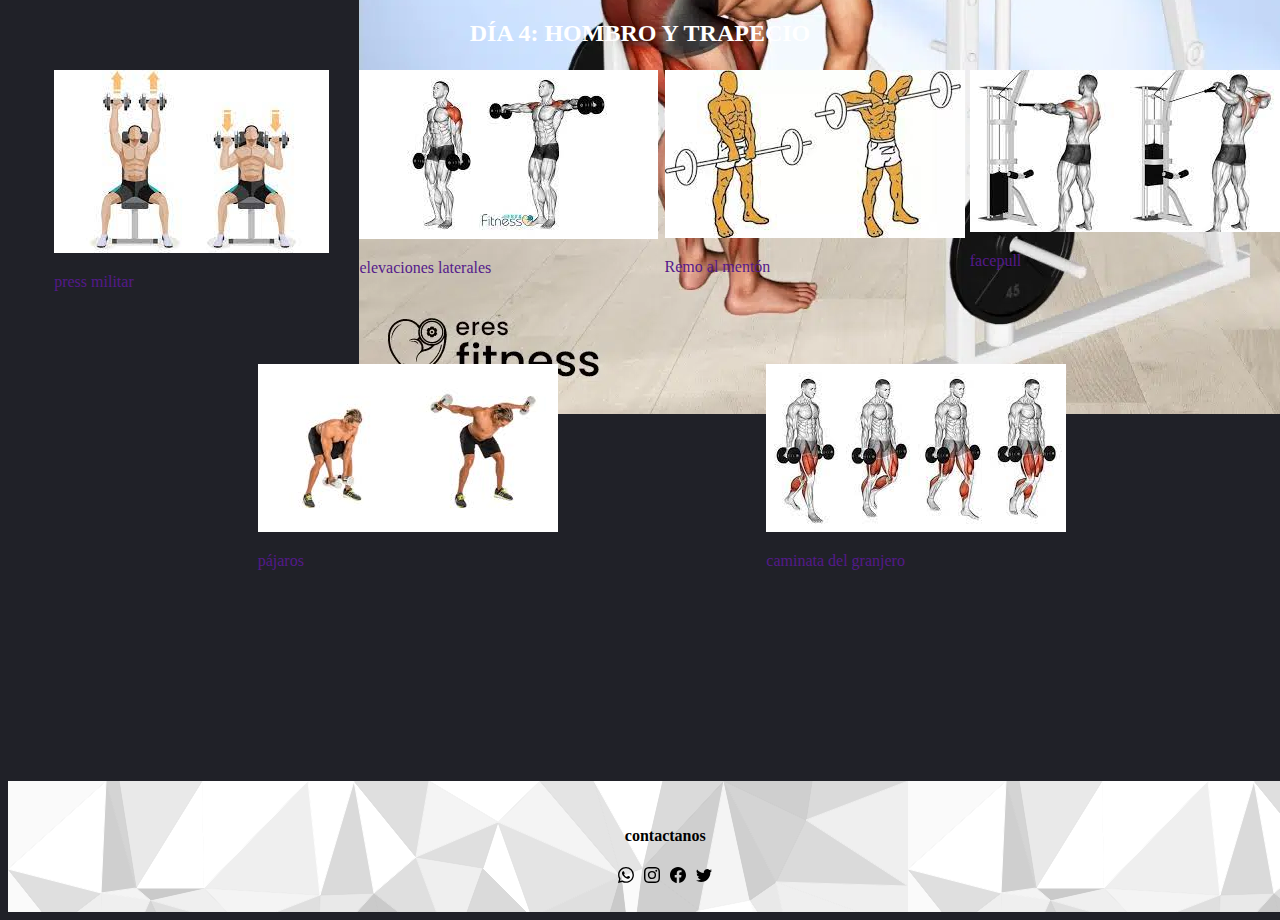
<file: pages/4dias.html>
<!DOCTYPE html>
<html lang="en">
<head>
    <meta charset="UTF-8">
    <meta name="viewport" content="width=device-width, initial-scale=1.0">
    <meta name="description" content="rutina de cuatro dias con un enfoque completo y separado por musculos">
    <title>4 días-ActiveEdge Fitness</title>
    <link rel="icon" href="../img/PesasFondoNaranja.png">
    <!-- Bootstrap -->
    <link href="https://cdn.jsdelivr.net/npm/bootstrap@5.3.1/dist/css/bootstrap.min.css" rel="stylesheet" integrity="sha384-4bw+/aepP/YC94hEpVNVgiZdgIC5+VKNBQNGCHeKRQN+PtmoHDEXuppvnDJzQIu9" crossorigin="anonymous">
    <!-- CSS -->
    <link rel="stylesheet" href="../css/estilos.css">
</head>
<body>
    <header>
        <nav class="navbar navbar-expand-lg bg-body-tertiary">
            <div class="container-fluid">
            <a class="navbar-brand" href="../index.html"><img src="../img/PesasFondoNaranja.png" alt="logo"> Rutinas basicas</a>
            <button class="navbar-toggler" type="button" data-bs-toggle="collapse" data-bs-target="#navbarNav" aria-controls="navbarNav" aria-expanded="false" aria-label="Toggle navigation">
                <span class="navbar-toggler-icon"></span>
            </button>
            <div class="collapse navbar-collapse EspacioDelNav" id="navbarNav">
                <ul class="navbar-nav">
                <li class="nav-item">
                    <a class="nav-link active" aria-current="page" href="./FullBody.html"><div class="h5">Full body</div></a>
                </li>
                <li class="nav-item">
                    <a class="nav-link active" href="./3dias.html"><div class="h5">3 días</div></a>
                </li>
                <li class="nav-item">
                    <a class="nav-link active" href="#"><div class="h5">4 días</div></a>
                </li>
                <li class="nav-item">
                    <a class="nav-link active" href="./5dias.html"><div class="h5">5 días</div></a>
                </li>
                </ul>
            </div>
            </div>
        </nav>
    </header>
    <main>
        <div class="inicio">
            <h1 class="subtitulo">
                Rutina de cuatro días
            </h1>
            <div class="container">
                <h2 class="titulo">
                    ¿Objetivos?
                </h2>
                <p class="texto_infomativo">
                    buscamos con esta rutina dividida de 4 días es aumentar volumen muscular (hipertrofia) en todo el cuerpo.
                </p>
            </div>
        </div>
        <div git class="dia-1">
            <h2 class="titulo sub-titulos-pages">DÍA 1: PECHO Y TRÍCEPS</h2>
            <a href="https://youtu.be/JhcjQHkjklA?si=KV-cauAAHpBlLXsN" target="_blank">
                <div class="Press-banca tamaño-cards">
                    <div class="card" style="width: 16rem; height: 100%; height: 18rem;">
                        <img src="../img/press banca.jfif" class="card-img-top" alt="como hacer press banca">
                        <div class="card-body">
                            <p class="card-text">banco plano</p>
                        </div>
                    </div>
                </div>
            </a>
            <a href="" target="_blank">
                <div class="press-inclinado">
                    <div class="card" style="width: 16rem; height: 100%; height: 18rem;">
                        <img src="../img/press inclinado.jfif" class="card-img-top" alt="como hacer press inclinado">
                        <div class="card-body">
                            <p class="card-text">press inclinado</p>
                        </div>
                    </div>
                </div>
            </a>
            <a href="" target="_blank">
                <div class="fondos tamaño-cards">
                    <div class="card" style="width: 16rem; height: 100%; height: 18rem;">
                        <img src="../img/fondos.jfif" class="card-img-top" alt="como hacer fondos">
                        <div class="card-body">
                            <p class="card-text">fondos en paralelas</p>
                        </div>
                    </div>
                </div>
            </a>
            <a href="" target="_blank">
                <div class="apertura-inclinada">
                    <div class="card" style="width: 16rem; height: 100%; height: 18rem;">
                        <img src="../img/apertura inclinado.jpg" class="card-img-top" alt="como hacer Aperturas inclinado">
                        <div class="card-body">
                            <p class="card-text">Aperturas inclinado</p>
                        </div>
                    </div>
                </div>
            </a>
            <a href="" target="_blank">
                <div class="press-declinado">
                    <div class="card" style="width: 16rem; height: 100%; height: 18rem;">
                        <img src="../img/Press declinado.jfif" class="card-img-top" alt="como hacer press declinado">
                        <div class="card-body">
                            <p class="card-text">press declinado</p>
                        </div>
                    </div>
                </div>
            </a>
            <a href="" target="_blank">
                <div class="aperturas-polea">
                    <div class="card" style="width: 16rem; height: 100%; height: 18rem;">
                        <img src="../img/apertura con polea.jfif" class="card-img-top" alt="como hacer apertura con poleas">
                        <div class="card-body">
                            <p class="card-text">apertura con poleas</p>
                        </div>
                    </div>
                </div>
            </a>
            <a href="" target="_blank">
                <div class="skull-crusher-mancuerna">
                    <div class="card" style="width: 16rem; height: 100%; height: 18rem;">
                        <img src="../img/skull crusher.jfif" class="card-img-top" alt="como hacer skull crusher">
                        <div class="card-body">
                            <p class="card-text">skull crusher con mancuerna</p>
                        </div>
                    </div>
                </div>
            </a>
            <a href="" target="_blank">
                <div class="extension_triceps_polea_alta">
                    <div class="card" style="width: 16rem; height: 100%; height: 18rem;">
                        <img src="../img/Extensión tríceps polea alta.jfif" class="card-img-top" alt="como hacer Extensión tríceps con polea alta">
                        <div class="card-body">
                            <p class="card-text">Extensión tríceps con polea alta</p>
                        </div>
                    </div>
                </div>
            </a>
            <a href="" target="_blank">
                <div class="Press-cerrado">
                    <div class="card" style="width: 16rem; height: 100%; height: 18rem;">
                        <img src="../img/Press cerrado.jfif" class="card-img-top" alt="como hacer Press cerrado">
                        <div class="card-body">
                            <p class="card-text">Press cerrado</p>
                        </div>
                    </div>
                </div>
            </a>
        </div>
        <div class="dia-2">
            <h2 class="titulo sub-titulos-pages">DÍA 2: ESPALDA Y BÍCEPS</h2>
            <a href="" target="_blank">
                <div class="jalon-polea-supino">
                    <div class="card" style="width: 16rem; height: 100%; height: 18rem;">
                        <img src="../img/jalon polea supino.jfif" class="card-img-top" alt="como hacer jalon con polea supino">
                        <div class="card-body">
                            <p class="card-text">jalon con polea supino</p>
                        </div>
                    </div>
                </div>
            </a>
            <a href="" target="_blank">
                <div class="remo-barra">
                    <div class="card" style="width: 16rem; height: 100%; height: 18rem;">
                        <img src="../img/remo con barra.jfif" class="card-img-top" alt="como hacer remo con barra">
                        <div class="card-body">
                            <p class="card-text">remo con barra</p>
                        </div>
                    </div>
                </div>
            </a>
            <a href="" target="_blank">
                <div class="remo-punta">
                    <div class="card" style="width: 16rem; height: 100%; height: 18rem;">
                        <img src="../img/Remo en punta.jpg" class="card-img-top" alt="como hacer remo en punta">
                        <div class="card-body">
                            <p class="card-text">remo en punta</p>
                        </div>
                    </div>
                </div>
            </a>
            <a href="" target="_blank">
                <div class="jalon-cerrado">
                    <div class="card" style="width: 16rem; height: 100%; height: 19rem;">
                        <img src="../img/Jalón cerrado.png" class="card-img-top" alt="como hacer jalon cerrado">
                        <div class="card-body">
                            <p class="card-text">jalon cerrado</p>
                        </div>
                    </div>
                </div>
            </a>
            <a href="" target="_blank">
                <div class="Pullover-polea ">
                    <div class="card" style="width: 16rem; height: 100%; height: 19rem;">
                        <img src="../img/Pullover polea.jfif" class="card-img-top" alt="como hacer Pullover polea ">
                        <div class="card-body">
                            <p class="card-text">Pullover polea </p>
                        </div>
                    </div>
                </div>
            </a>
            <a href="" target="_blank">
                <div class="curl-de-biceps-mancuernas tamaño-cards">
                    <div class="card" style="width: 16rem; height: 100%; height: 18rem;">
                        <img src="../img/curl de biceps con mancuerna.jfif" class="card-img-top" alt="como hacer curl de biceps con mancuernas">
                        <div class="card-body">
                            <p class="card-text">Curl Bíceps Mancuerna</p>
                        </div>
                    </div>
                </div>
            </a>
            <a href="" target="_blank">
                <div class="curl-inclinado">
                    <div class="card" style="width: 16rem; height: 100%; height: 19rem;">
                        <img src="../img/Curl inclinado.png" class="card-img-top" alt="como hacer curl inclinado">
                        <div class="card-body">
                            <p class="card-text">Curl inclinado</p>
                        </div>
                    </div>
                </div>
            </a>
            <a href="" target="_blank">
                <div class="curl-martillo-mancuernas tamaño-cards">
                    <div class="card" style="width: 16rem; height: 100%; height: 19rem;">
                        <img src="../img/Curl mancuerna agarre martillo.png" class="card-img-top" alt="como hacer Curl mancuerna agarre martillo">
                        <div class="card-body">
                            <p class="card-text">Curl agarre martillo</p>
                        </div>
                    </div>
                </div>
            </a>
        </div>
        <div class="dia-3">
            <h2 class="titulo sub-titulos-pages">DÍA 3: PIERNAS</h2>
            <a href="" target="_blank">
                <div class="Sentadillas tamaño-cards">
                    <div class="card" style="width: 16rem; height: 100%; height: 18rem;">
                        <img src="../img/sentadillas.jfif" class="card-img-top" alt="como hacer sentadillas">
                        <div class="card-body">
                            <p class="card-text">sentadillas</p>
                        </div>
                    </div>
                </div>
            </a>
            <a href="" target="_blank">
                <div class="Peso-muerto tamaño-cards">
                    <div class="card" style="width: 16rem; height: 100%; height: 18rem;">
                        <img src="../img/peso muerto rumano.webp" class="card-img-top" alt="como hacer peso muerto">
                        <div class="card-body">
                            <p class="card-text">peso muerto rumano</p>
                        </div>
                    </div>
                </div>
            </a>
            <a href="" target="_blank">
                <div class="prensa">
                    <div class="card" style="width: 16rem; height: 100%; height: 18rem;">
                        <img src="../img/Prensa.jfif" class="card-img-top" alt="como hacer prensa">
                        <div class="card-body">
                            <p class="card-text">prensa</p>
                        </div>
                    </div>
                </div>
            </a>
            <a href="" target="_blank">
                <div class="zancada-mancuerna">
                    <div class="card" style="width: 16rem; height: 100%; height: 18rem;">
                        <img src="../img/zancadas.jfif" class="card-img-top" alt="como hacer zancadas con mancuerna">
                        <div class="card-body">
                            <p class="card-text">zancadas con mancuerna</p>
                        </div>
                    </div>
                </div>
            </a>
            <a href="" target="_blank">
                <div class="extension-cuadriceps">
                    <div class="card" style="width: 16rem; height: 100%; height: 18rem;">
                        <img src="../img/extension de cuadriceps.jfif" class="card-img-top" alt="como hacer extension de cuadriceps">
                        <div class="card-body">
                            <p class="card-text">extensión de cuadriceps</p>
                        </div>
                    </div>
                </div>
            </a>
            <a href="" target="_blank">
                <div class="curl-femoral">
                    <div class="card" style="width: 16rem; height: 100%; height: 18rem;">
                        <img src="../img/curl femoral.jfif" class="card-img-top" alt="como hacer curl femoral">
                        <div class="card-body">
                            <p class="card-text">curl femoral</p>
                        </div>
                    </div>
                </div>
            </a>
            <a href="" target="_blank">
                <div class="gemelos tamaño-cards">
                    <div class="card" style="width: 16rem; height: 100%; height: 18rem;">
                        <img src="../img/elevacion de gemelos.jfif" class="card-img-top" alt="como hacer elevacion de gemelos">
                        <div class="card-body">
                            <p class="card-text">Elevación Gemelos de Pie</p>
                        </div>
                    </div>
                </div>
            </a>
        </div>
        <div class="dia-4">
            <h2 class="titulo sub-titulos-pages">DÍA 4: HOMBRO Y TRAPECIO</h2>
            <a href="" target="_blank">
                <div class="press-militar">
                    <div class="card" style="width: 16rem; height: 100%; height: 18rem;">
                        <img src="../img/press militar.jfif" class="card-img-top" alt="como hacer press militar">
                        <div class="card-body">
                            <p class="card-text">press militar</p>
                        </div>
                    </div>
                </div>
            </a>
            <a href="" target="_blank">
                <div class="elevacion-lateral">
                    <div class="card" style="width: 16rem; height: 100%; height: 18rem;">
                        <img src="../img/elevacion lateral.jfif" class="card-img-top" alt="como hacer elevaciones laterales">
                        <div class="card-body">
                            <p class="card-text">elevaciones laterales</p>
                        </div>
                    </div>
                </div>
            </a>
            <a href="" target="_blank">
                <div class="remo-menton">
                    <div class="card" style="width: 16rem; height: 100%; height: 18rem;">
                        <img src="../img/Remo al mentón.jfif" class="card-img-top" alt="como hacer Remo al mentón">
                        <div class="card-body">
                            <p class="card-text">Remo al mentón</p>
                        </div>
                    </div>
                </div>
            </a>
            <a href="" target="_blank">
                <div class="facepull">
                    <div class="card" style="width: 16rem; height: 100%; height: 18rem;">
                        <img src="../img/facepull.jfif" class="card-img-top" alt="como hacer facepull">
                        <div class="card-body">
                            <p class="card-text">facepull</p>
                        </div>
                    </div>
                </div>
            </a>
            <a href="" target="_blank">
                <div class="pajaros">
                    <div class="card" style="width: 16rem; height: 100%; height: 18rem;">
                        <img src="../img/Pájaros.jfif" class="card-img-top" alt="como hacer pajaros">
                        <div class="card-body">
                            <p class="card-text">pájaros</p>
                        </div>
                    </div>
                </div>
            </a>
            <a href="" target="_blank">
                <div class="caminata-granjero">
                    <div class="card" style="width: 16rem; height: 100%; height: 18rem;">
                        <img src="../img/Paseo del granjero.jfif" class="card-img-top" alt="como hacer la caminata del granjero">
                        <div class="card-body">
                            <p class="card-text">caminata del granjero</p>
                        </div>
                    </div>
                </div>
            </a>
        </div>
    </main>
    <footer>
        <div class="footer">
            <div class="contactanos">
                <h4>contactanos</h4>
            </div>
            <div class="logos">
                <div class="logo-wpp">
                    <!-- whatsApp -->
                    <svg xmlns="http://www.w3.org/2000/svg" width="16" height="16" fill="currentColor" class="bi bi-whatsapp" viewBox="0 0 16 16">
                        <path d="M13.601 2.326A7.854 7.854 0 0 0 7.994 0C3.627 0 .068 3.558.064 7.926c0 1.399.366 2.76 1.057 3.965L0 16l4.204-1.102a7.933 7.933 0 0 0 3.79.965h.004c4.368 0 7.926-3.558 7.93-7.93A7.898 7.898 0 0 0 13.6 2.326zM7.994 14.521a6.573 6.573 0 0 1-3.356-.92l-.24-.144-2.494.654.666-2.433-.156-.251a6.56 6.56 0 0 1-1.007-3.505c0-3.626 2.957-6.584 6.591-6.584a6.56 6.56 0 0 1 4.66 1.931 6.557 6.557 0 0 1 1.928 4.66c-.004 3.639-2.961 6.592-6.592 6.592zm3.615-4.934c-.197-.099-1.17-.578-1.353-.646-.182-.065-.315-.099-.445.099-.133.197-.513.646-.627.775-.114.133-.232.148-.43.05-.197-.1-.836-.308-1.592-.985-.59-.525-.985-1.175-1.103-1.372-.114-.198-.011-.304.088-.403.087-.088.197-.232.296-.346.1-.114.133-.198.198-.33.065-.134.034-.248-.015-.347-.05-.099-.445-1.076-.612-1.47-.16-.389-.323-.335-.445-.34-.114-.007-.247-.007-.38-.007a.729.729 0 0 0-.529.247c-.182.198-.691.677-.691 1.654 0 .977.71 1.916.81 2.049.098.133 1.394 2.132 3.383 2.992.47.205.84.326 1.129.418.475.152.904.129 1.246.08.38-.058 1.171-.48 1.338-.943.164-.464.164-.86.114-.943-.049-.084-.182-.133-.38-.232z"/>
                    </svg>
                </div>
                <div class="logo-ig">
                    <!-- instagram -->
                    <svg xmlns="http://www.w3.org/2000/svg" width="16" height="16" fill="currentColor" class="bi bi-instagram" viewBox="0 0 16 16">
                        <path d="M8 0C5.829 0 5.556.01 4.703.048 3.85.088 3.269.222 2.76.42a3.917 3.917 0 0 0-1.417.923A3.927 3.927 0 0 0 .42 2.76C.222 3.268.087 3.85.048 4.7.01 5.555 0 5.827 0 8.001c0 2.172.01 2.444.048 3.297.04.852.174 1.433.372 1.942.205.526.478.972.923 1.417.444.445.89.719 1.416.923.51.198 1.09.333 1.942.372C5.555 15.99 5.827 16 8 16s2.444-.01 3.298-.048c.851-.04 1.434-.174 1.943-.372a3.916 3.916 0 0 0 1.416-.923c.445-.445.718-.891.923-1.417.197-.509.332-1.09.372-1.942C15.99 10.445 16 10.173 16 8s-.01-2.445-.048-3.299c-.04-.851-.175-1.433-.372-1.941a3.926 3.926 0 0 0-.923-1.417A3.911 3.911 0 0 0 13.24.42c-.51-.198-1.092-.333-1.943-.372C10.443.01 10.172 0 7.998 0h.003zm-.717 1.442h.718c2.136 0 2.389.007 3.232.046.78.035 1.204.166 1.486.275.373.145.64.319.92.599.28.28.453.546.598.92.11.281.24.705.275 1.485.039.843.047 1.096.047 3.231s-.008 2.389-.047 3.232c-.035.78-.166 1.203-.275 1.485a2.47 2.47 0 0 1-.599.919c-.28.28-.546.453-.92.598-.28.11-.704.24-1.485.276-.843.038-1.096.047-3.232.047s-2.39-.009-3.233-.047c-.78-.036-1.203-.166-1.485-.276a2.478 2.478 0 0 1-.92-.598 2.48 2.48 0 0 1-.6-.92c-.109-.281-.24-.705-.275-1.485-.038-.843-.046-1.096-.046-3.233 0-2.136.008-2.388.046-3.231.036-.78.166-1.204.276-1.486.145-.373.319-.64.599-.92.28-.28.546-.453.92-.598.282-.11.705-.24 1.485-.276.738-.034 1.024-.044 2.515-.045v.002zm4.988 1.328a.96.96 0 1 0 0 1.92.96.96 0 0 0 0-1.92zm-4.27 1.122a4.109 4.109 0 1 0 0 8.217 4.109 4.109 0 0 0 0-8.217zm0 1.441a2.667 2.667 0 1 1 0 5.334 2.667 2.667 0 0 1 0-5.334z"/>
                    </svg>
                </div>
                <div class="logo-fc">
                    <!-- facebook -->
                    <svg xmlns="http://www.w3.org/2000/svg" width="16" height="16" fill="currentColor" class="bi bi-facebook" viewBox="0 0 16 16">
                        <path d="M16 8.049c0-4.446-3.582-8.05-8-8.05C3.58 0-.002 3.603-.002 8.05c0 4.017 2.926 7.347 6.75 7.951v-5.625h-2.03V8.05H6.75V6.275c0-2.017 1.195-3.131 3.022-3.131.876 0 1.791.157 1.791.157v1.98h-1.009c-.993 0-1.303.621-1.303 1.258v1.51h2.218l-.354 2.326H9.25V16c3.824-.604 6.75-3.934 6.75-7.951z"/>
                    </svg>
                </div>
                <div class="logo-x">
                    <!-- twitter -->
                    <svg xmlns="http://www.w3.org/2000/svg" width="16" height="16" fill="currentColor" class="bi bi-twitter" viewBox="0 0 16 16">
                        <path d="M5.026 15c6.038 0 9.341-5.003 9.341-9.334 0-.14 0-.282-.006-.422A6.685 6.685 0 0 0 16 3.542a6.658 6.658 0 0 1-1.889.518 3.301 3.301 0 0 0 1.447-1.817 6.533 6.533 0 0 1-2.087.793A3.286 3.286 0 0 0 7.875 6.03a9.325 9.325 0 0 1-6.767-3.429 3.289 3.289 0 0 0 1.018 4.382A3.323 3.323 0 0 1 .64 6.575v.045a3.288 3.288 0 0 0 2.632 3.218 3.203 3.203 0 0 1-.865.115 3.23 3.23 0 0 1-.614-.057 3.283 3.283 0 0 0 3.067 2.277A6.588 6.588 0 0 1 .78 13.58a6.32 6.32 0 0 1-.78-.045A9.344 9.344 0 0 0 5.026 15z"/>
                    </svg>
                </div>
            </div>
        </div>
    </footer>
    <!-- Bootstrap -->
    <script src="https://cdn.jsdelivr.net/npm/bootstrap@5.3.1/dist/js/bootstrap.bundle.min.js" integrity="sha384-HwwvtgBNo3bZJJLYd8oVXjrBZt8cqVSpeBNS5n7C8IVInixGAoxmnlMuBnhbgrkm" crossorigin="anonymous"></script>

</body>
</html>
</file>
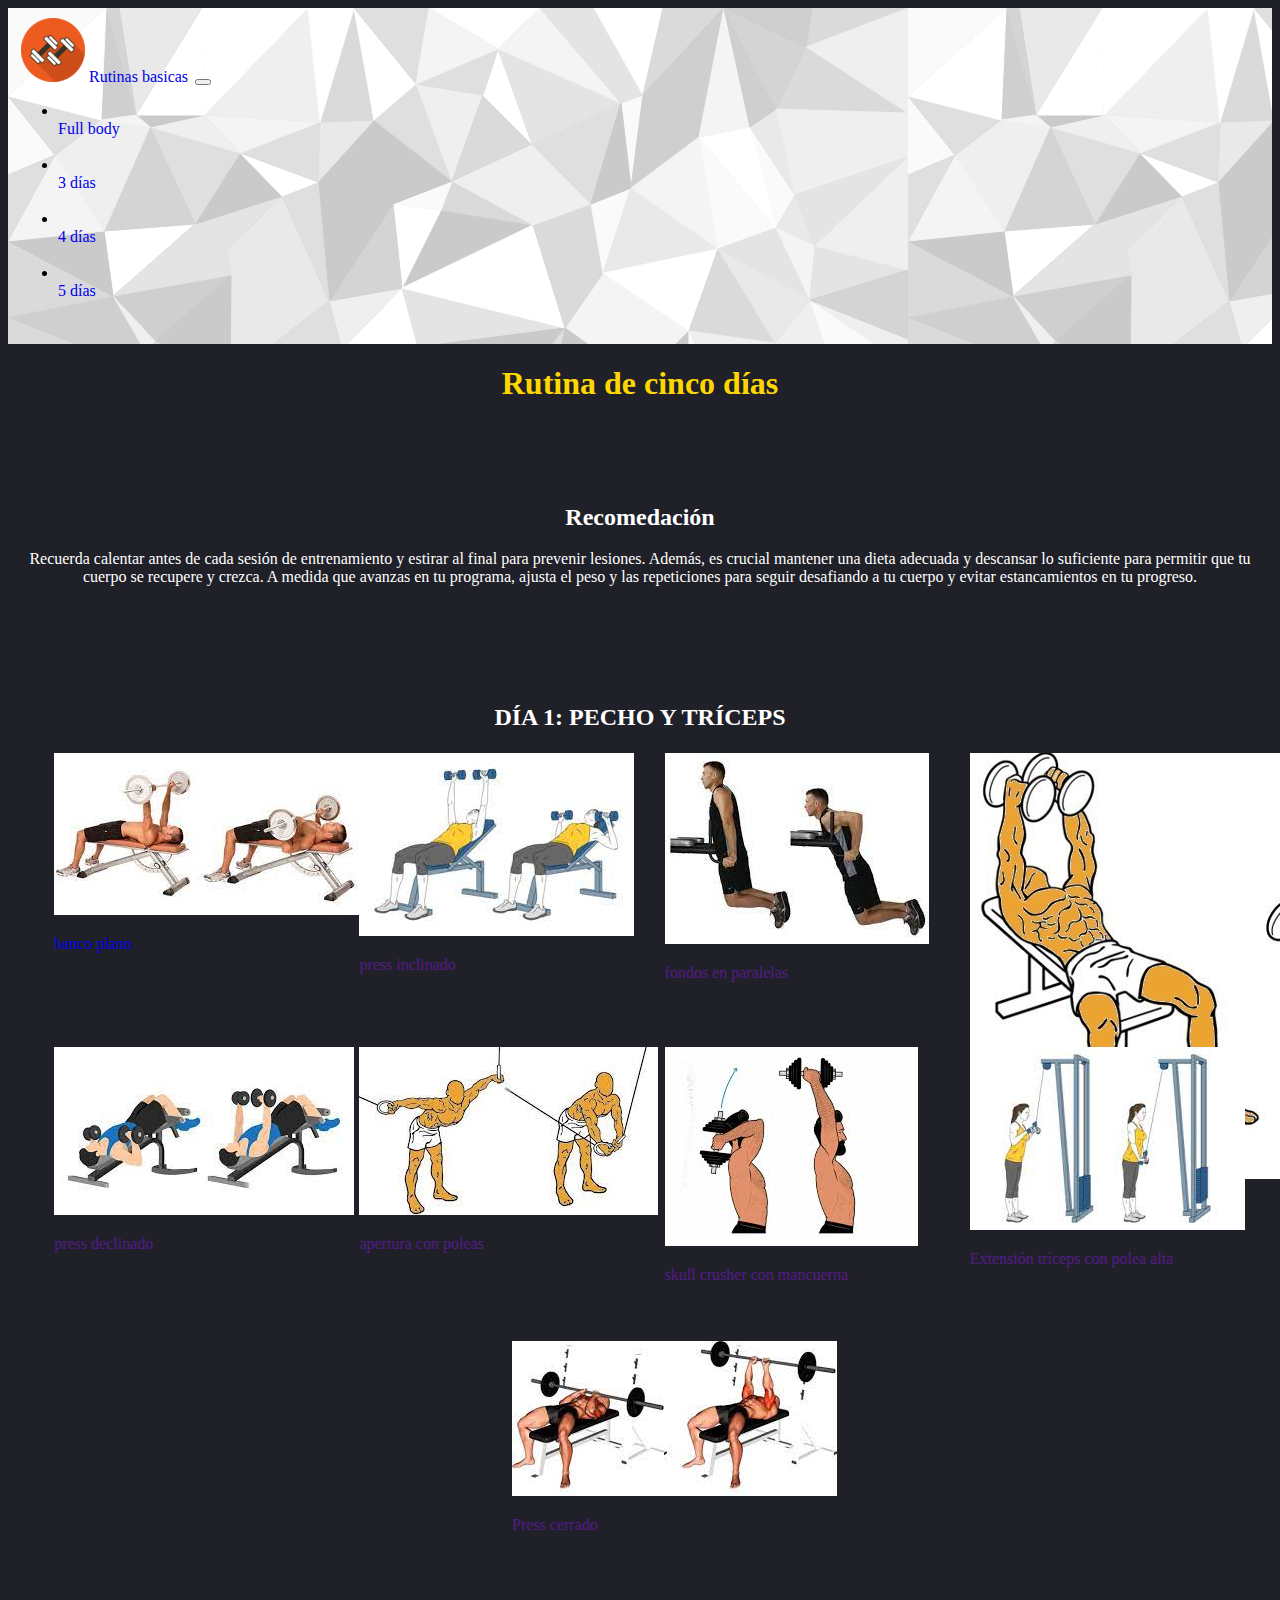
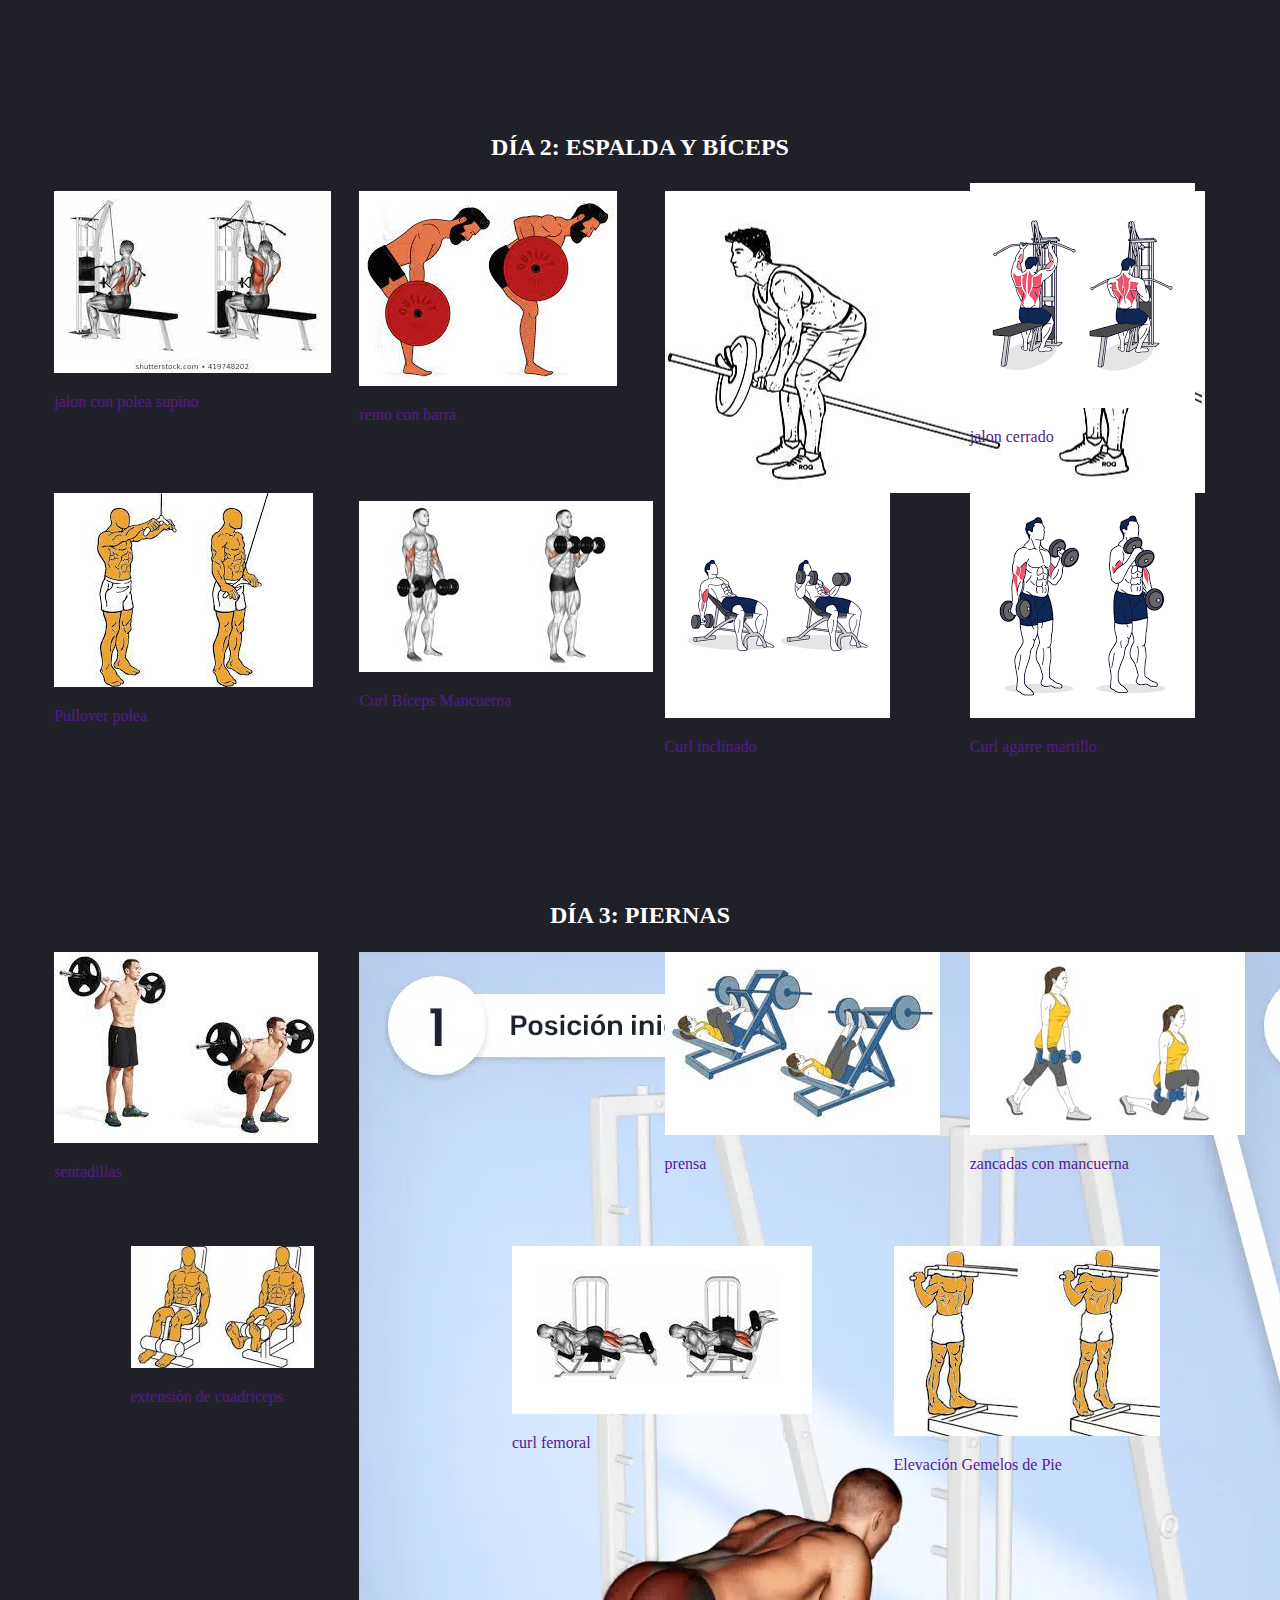
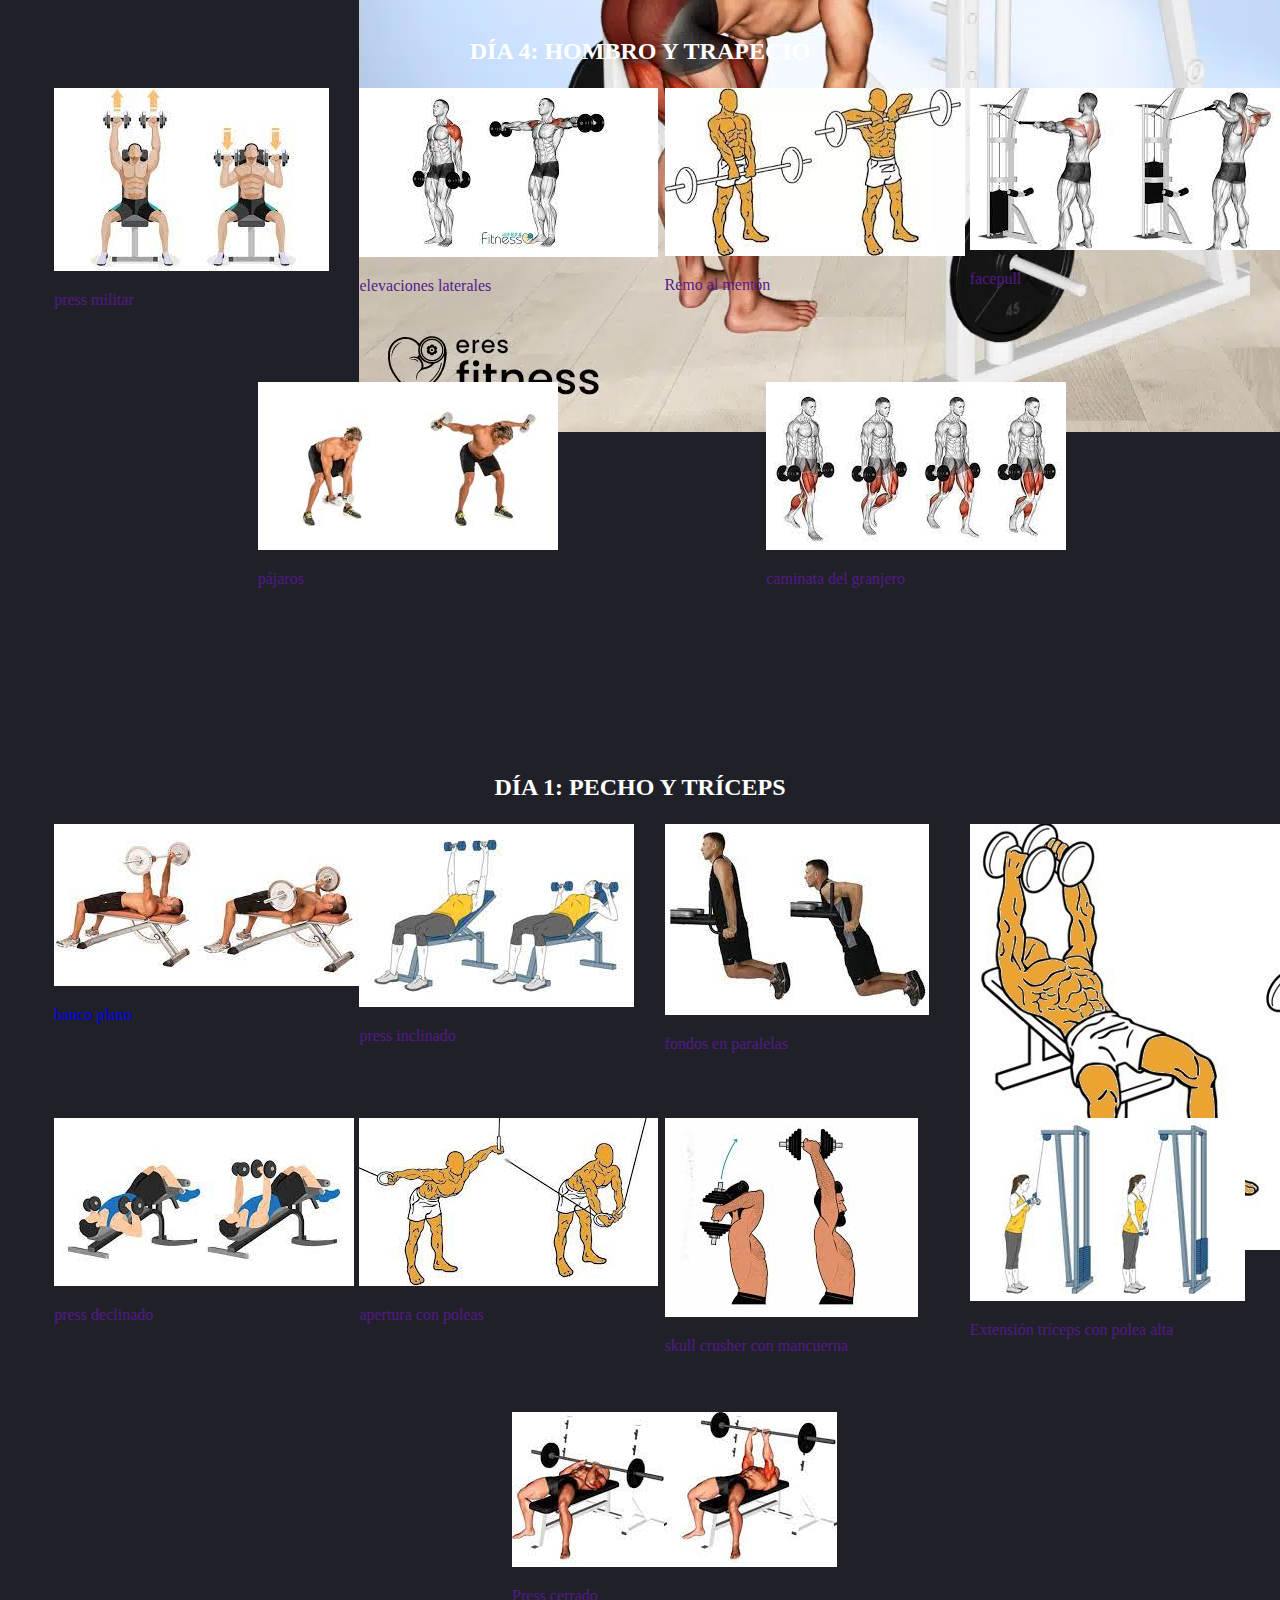
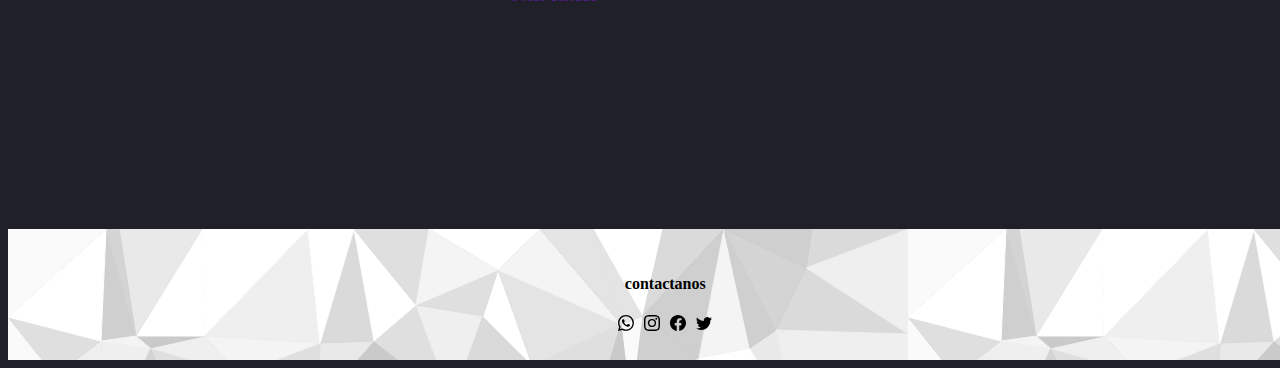
<file: pages/5dias.html>
<!DOCTYPE html>
<html lang="en">
<head>
    <meta charset="UTF-8">
    <meta name="viewport" content="width=device-width, initial-scale=1.0">
    <meta name="description" content="rutina de cinco dias con un enfoque completo y separado por musculos">
    <title>5 días-ActiveEdge Fitness</title>
    <link rel="icon" href="../img/PesasFondoNaranja.png">
                <!-- Bootstrap -->
                <link href="https://cdn.jsdelivr.net/npm/bootstrap@5.3.1/dist/css/bootstrap.min.css" rel="stylesheet" integrity="sha384-4bw+/aepP/YC94hEpVNVgiZdgIC5+VKNBQNGCHeKRQN+PtmoHDEXuppvnDJzQIu9" crossorigin="anonymous">
                <!-- CSS -->
                <link rel="stylesheet" href="../css/estilos.css">
</head>
<body>
    <header>
        <nav class="navbar navbar-expand-lg bg-body-tertiary">
            <div class="container-fluid">
            <a class="navbar-brand" href="../index.html"><img src="../img/PesasFondoNaranja.png" alt="logo"> Rutinas basicas</a>
            <button class="navbar-toggler" type="button" data-bs-toggle="collapse" data-bs-target="#navbarNav" aria-controls="navbarNav" aria-expanded="false" aria-label="Toggle navigation">
                <span class="navbar-toggler-icon"></span>
            </button>
            <div class="collapse navbar-collapse EspacioDelNav" id="navbarNav">
                <ul class="navbar-nav">
                <li class="nav-item">
                    <a class="nav-link active" aria-current="page" href="./FullBody.html"><div class="h5">Full body</div></a>
                </li>
                <li class="nav-item">
                    <a class="nav-link active" href="./3dias.html"><div class="h5">3 días</div></a>
                </li>
                <li class="nav-item">
                    <a class="nav-link active" href="./4dias.html"><div class="h5">4 días</div></a>
                </li>
                <li class="nav-item">
                    <a class="nav-link active" href="#"><div class="h5">5 días</div></a>
                </li>
                </ul>
            </div>
            </div>
        </nav>
    </header>
    <main>
        <div class="inicio">
            <h1 class="subtitulo">
                Rutina de cinco días
            </h1>
            <div class="container">
                <h2 class="titulo">Recomedación</h2>
                <p class="texto_infomativo">
                    Recuerda calentar antes de cada sesión de entrenamiento y estirar al final para prevenir lesiones. Además, es crucial mantener una dieta adecuada y descansar lo suficiente para permitir que tu cuerpo se recupere y crezca. A medida que avanzas en tu programa, ajusta el peso y las repeticiones para seguir desafiando a tu cuerpo y evitar estancamientos en tu progreso.
                </p>
            </div>
        </div>
        <div git class="dia-1">
            <h2 class="titulo sub-titulos-pages">DÍA 1: PECHO Y TRÍCEPS</h2>
            <a href="https://youtu.be/JhcjQHkjklA?si=KV-cauAAHpBlLXsN" target="_blank">
                <div class="Press-banca tamaño-cards">
                    <div class="card" style="width: 16rem; height: 100%; height: 18rem;">
                        <img src="../img/press banca.jfif" class="card-img-top" alt="como hacer press banca">
                        <div class="card-body">
                            <p class="card-text">banco plano</p>
                        </div>
                    </div>
                </div>
            </a>
            <a href="" target="_blank">
                <div class="press-inclinado">
                    <div class="card" style="width: 16rem; height: 100%; height: 18rem;">
                        <img src="../img/press inclinado.jfif" class="card-img-top" alt="como hacer press inclinado">
                        <div class="card-body">
                            <p class="card-text">press inclinado</p>
                        </div>
                    </div>
                </div>
            </a>
            <a href="" target="_blank">
                <div class="fondos tamaño-cards">
                    <div class="card" style="width: 16rem; height: 100%; height: 18rem;">
                        <img src="../img/fondos.jfif" class="card-img-top" alt="como hacer fondos">
                        <div class="card-body">
                            <p class="card-text">fondos en paralelas</p>
                        </div>
                    </div>
                </div>
            </a>
            <a href="" target="_blank">
                <div class="apertura-inclinada">
                    <div class="card" style="width: 16rem; height: 100%; height: 18rem;">
                        <img src="../img/apertura inclinado.jpg" class="card-img-top" alt="como hacer Aperturas inclinado">
                        <div class="card-body">
                            <p class="card-text">Aperturas inclinado</p>
                        </div>
                    </div>
                </div>
            </a>
            <a href="" target="_blank">
                <div class="press-declinado">
                    <div class="card" style="width: 16rem; height: 100%; height: 18rem;">
                        <img src="../img/Press declinado.jfif" class="card-img-top" alt="como hacer press declinado">
                        <div class="card-body">
                            <p class="card-text">press declinado</p>
                        </div>
                    </div>
                </div>
            </a>
            <a href="" target="_blank">
                <div class="aperturas-polea">
                    <div class="card" style="width: 16rem; height: 100%; height: 18rem;">
                        <img src="../img/apertura con polea.jfif" class="card-img-top" alt="como hacer apertura con poleas">
                        <div class="card-body">
                            <p class="card-text">apertura con poleas</p>
                        </div>
                    </div>
                </div>
            </a>
            <a href="" target="_blank">
                <div class="skull-crusher-mancuerna">
                    <div class="card" style="width: 16rem; height: 100%; height: 18rem;">
                        <img src="../img/skull crusher.jfif" class="card-img-top" alt="como hacer skull crusher">
                        <div class="card-body">
                            <p class="card-text">skull crusher con mancuerna</p>
                        </div>
                    </div>
                </div>
            </a>
            <a href="" target="_blank">
                <div class="extension_triceps_polea_alta">
                    <div class="card" style="width: 16rem; height: 100%; height: 18rem;">
                        <img src="../img/Extensión tríceps polea alta.jfif" class="card-img-top" alt="como hacer Extensión tríceps con polea alta">
                        <div class="card-body">
                            <p class="card-text">Extensión tríceps con polea alta</p>
                        </div>
                    </div>
                </div>
            </a>
            <a href="" target="_blank">
                <div class="Press-cerrado">
                    <div class="card" style="width: 16rem; height: 100%; height: 18rem;">
                        <img src="../img/Press cerrado.jfif" class="card-img-top" alt="como hacer Press cerrado">
                        <div class="card-body">
                            <p class="card-text">Press cerrado</p>
                        </div>
                    </div>
                </div>
            </a>
        </div>
        <div class="dia-2">
            <h2 class="titulo sub-titulos-pages">DÍA 2: ESPALDA Y BÍCEPS</h2>
            <a href="" target="_blank">
                <div class="jalon-polea-supino">
                    <div class="card" style="width: 16rem; height: 100%; height: 18rem;">
                        <img src="../img/jalon polea supino.jfif" class="card-img-top" alt="como hacer jalon con polea supino">
                        <div class="card-body">
                            <p class="card-text">jalon con polea supino</p>
                        </div>
                    </div>
                </div>
            </a>
            <a href="" target="_blank">
                <div class="remo-barra">
                    <div class="card" style="width: 16rem; height: 100%; height: 18rem;">
                        <img src="../img/remo con barra.jfif" class="card-img-top" alt="como hacer remo con barra">
                        <div class="card-body">
                            <p class="card-text">remo con barra</p>
                        </div>
                    </div>
                </div>
            </a>
            <a href="" target="_blank">
                <div class="remo-punta">
                    <div class="card" style="width: 16rem; height: 100%; height: 18rem;">
                        <img src="../img/Remo en punta.jpg" class="card-img-top" alt="como hacer remo en punta">
                        <div class="card-body">
                            <p class="card-text">remo en punta</p>
                        </div>
                    </div>
                </div>
            </a>
            <a href="" target="_blank">
                <div class="jalon-cerrado">
                    <div class="card" style="width: 16rem; height: 100%; height: 19rem;">
                        <img src="../img/Jalón cerrado.png" class="card-img-top" alt="como hacer jalon cerrado">
                        <div class="card-body">
                            <p class="card-text">jalon cerrado</p>
                        </div>
                    </div>
                </div>
            </a>
            <a href="" target="_blank">
                <div class="Pullover-polea ">
                    <div class="card" style="width: 16rem; height: 100%; height: 19rem;">
                        <img src="../img/Pullover polea.jfif" class="card-img-top" alt="como hacer Pullover polea ">
                        <div class="card-body">
                            <p class="card-text">Pullover polea </p>
                        </div>
                    </div>
                </div>
            </a>
            <a href="" target="_blank">
                <div class="curl-de-biceps-mancuernas tamaño-cards">
                    <div class="card" style="width: 16rem; height: 100%; height: 18rem;">
                        <img src="../img/curl de biceps con mancuerna.jfif" class="card-img-top" alt="como hacer curl de biceps con mancuernas">
                        <div class="card-body">
                            <p class="card-text">Curl Bíceps Mancuerna</p>
                        </div>
                    </div>
                </div>
            </a>
            <a href="" target="_blank">
                <div class="curl-inclinado">
                    <div class="card" style="width: 16rem; height: 100%; height: 19rem;">
                        <img src="../img/Curl inclinado.png" class="card-img-top" alt="como hacer curl inclinado">
                        <div class="card-body">
                            <p class="card-text">Curl inclinado</p>
                        </div>
                    </div>
                </div>
            </a>
            <a href="" target="_blank">
                <div class="curl-martillo-mancuernas tamaño-cards">
                    <div class="card" style="width: 16rem; height: 100%; height: 19rem;">
                        <img src="../img/Curl mancuerna agarre martillo.png" class="card-img-top" alt="como hacer Curl mancuerna agarre martillo">
                        <div class="card-body">
                            <p class="card-text">Curl agarre martillo</p>
                        </div>
                    </div>
                </div>
            </a>
        </div>
        <div class="dia-3">
            <h2 class="titulo sub-titulos-pages">DÍA 3: PIERNAS</h2>
            <a href="" target="_blank">
                <div class="Sentadillas tamaño-cards">
                    <div class="card" style="width: 16rem; height: 100%; height: 18rem;">
                        <img src="../img/sentadillas.jfif" class="card-img-top" alt="como hacer sentadillas">
                        <div class="card-body">
                            <p class="card-text">sentadillas</p>
                        </div>
                    </div>
                </div>
            </a>
            <a href="" target="_blank">
                <div class="Peso-muerto tamaño-cards">
                    <div class="card" style="width: 16rem; height: 100%; height: 18rem;">
                        <img src="../img/peso muerto rumano.webp" class="card-img-top" alt="como hacer peso muerto">
                        <div class="card-body">
                            <p class="card-text">peso muerto rumano</p>
                        </div>
                    </div>
                </div>
            </a>
            <a href="" target="_blank">
                <div class="prensa">
                    <div class="card" style="width: 16rem; height: 100%; height: 18rem;">
                        <img src="../img/Prensa.jfif" class="card-img-top" alt="como hacer prensa">
                        <div class="card-body">
                            <p class="card-text">prensa</p>
                        </div>
                    </div>
                </div>
            </a>
            <a href="" target="_blank">
                <div class="zancada-mancuerna">
                    <div class="card" style="width: 16rem; height: 100%; height: 18rem;">
                        <img src="../img/zancadas.jfif" class="card-img-top" alt="como hacer zancadas con mancuerna">
                        <div class="card-body">
                            <p class="card-text">zancadas con mancuerna</p>
                        </div>
                    </div>
                </div>
            </a>
            <a href="" target="_blank">
                <div class="extension-cuadriceps">
                    <div class="card" style="width: 16rem; height: 100%; height: 18rem;">
                        <img src="../img/extension de cuadriceps.jfif" class="card-img-top" alt="como hacer extension de cuadriceps">
                        <div class="card-body">
                            <p class="card-text">extensión de cuadriceps</p>
                        </div>
                    </div>
                </div>
            </a>
            <a href="" target="_blank">
                <div class="curl-femoral">
                    <div class="card" style="width: 16rem; height: 100%; height: 18rem;">
                        <img src="../img/curl femoral.jfif" class="card-img-top" alt="como hacer curl femoral">
                        <div class="card-body">
                            <p class="card-text">curl femoral</p>
                        </div>
                    </div>
                </div>
            </a>
            <a href="" target="_blank">
                <div class="gemelos tamaño-cards">
                    <div class="card" style="width: 16rem; height: 100%; height: 18rem;">
                        <img src="../img/elevacion de gemelos.jfif" class="card-img-top" alt="como hacer elevacion de gemelos">
                        <div class="card-body">
                            <p class="card-text">Elevación Gemelos de Pie</p>
                        </div>
                    </div>
                </div>
            </a>
        </div>
        <div class="dia-4">
            <h2 class="titulo sub-titulos-pages">DÍA 4: HOMBRO Y TRAPECIO</h2>
            <a href="" target="_blank">
                <div class="press-militar">
                    <div class="card" style="width: 16rem; height: 100%; height: 18rem;">
                        <img src="../img/press militar.jfif" class="card-img-top" alt="como hacer press militar">
                        <div class="card-body">
                            <p class="card-text">press militar</p>
                        </div>
                    </div>
                </div>
            </a>
            <a href="" target="_blank">
                <div class="elevacion-lateral">
                    <div class="card" style="width: 16rem; height: 100%; height: 18rem;">
                        <img src="../img/elevacion lateral.jfif" class="card-img-top" alt="como hacer elevaciones laterales">
                        <div class="card-body">
                            <p class="card-text">elevaciones laterales</p>
                        </div>
                    </div>
                </div>
            </a>
            <a href="" target="_blank">
                <div class="remo-menton">
                    <div class="card" style="width: 16rem; height: 100%; height: 18rem;">
                        <img src="../img/Remo al mentón.jfif" class="card-img-top" alt="como hacer Remo al mentón">
                        <div class="card-body">
                            <p class="card-text">Remo al mentón</p>
                        </div>
                    </div>
                </div>
            </a>
            <a href="" target="_blank">
                <div class="facepull">
                    <div class="card" style="width: 16rem; height: 100%; height: 18rem;">
                        <img src="../img/facepull.jfif" class="card-img-top" alt="como hacer facepull">
                        <div class="card-body">
                            <p class="card-text">facepull</p>
                        </div>
                    </div>
                </div>
            </a>
            <a href="" target="_blank">
                <div class="pajaros">
                    <div class="card" style="width: 16rem; height: 100%; height: 18rem;">
                        <img src="../img/Pájaros.jfif" class="card-img-top" alt="como hacer pajaros">
                        <div class="card-body">
                            <p class="card-text">pájaros</p>
                        </div>
                    </div>
                </div>
            </a>
            <a href="" target="_blank">
                <div class="caminata-granjero">
                    <div class="card" style="width: 16rem; height: 100%; height: 18rem;">
                        <img src="../img/Paseo del granjero.jfif" class="card-img-top" alt="como hacer la caminata del granjero">
                        <div class="card-body">
                            <p class="card-text">caminata del granjero</p>
                        </div>
                    </div>
                </div>
            </a>
        </div>
        <div git class="dia-1">
            <h2 class="titulo sub-titulos-pages">DÍA 1: PECHO Y TRÍCEPS</h2>
            <a href="https://youtu.be/JhcjQHkjklA?si=KV-cauAAHpBlLXsN" target="_blank">
                <div class="Press-banca tamaño-cards">
                    <div class="card" style="width: 16rem; height: 100%; height: 18rem;">
                        <img src="../img/press banca.jfif" class="card-img-top" alt="como hacer press banca">
                        <div class="card-body">
                            <p class="card-text">banco plano</p>
                        </div>
                    </div>
                </div>
            </a>
            <a href="" target="_blank">
                <div class="press-inclinado">
                    <div class="card" style="width: 16rem; height: 100%; height: 18rem;">
                        <img src="../img/press inclinado.jfif" class="card-img-top" alt="como hacer press inclinado">
                        <div class="card-body">
                            <p class="card-text">press inclinado</p>
                        </div>
                    </div>
                </div>
            </a>
            <a href="" target="_blank">
                <div class="fondos tamaño-cards">
                    <div class="card" style="width: 16rem; height: 100%; height: 18rem;">
                        <img src="../img/fondos.jfif" class="card-img-top" alt="como hacer fondos">
                        <div class="card-body">
                            <p class="card-text">fondos en paralelas</p>
                        </div>
                    </div>
                </div>
            </a>
            <a href="" target="_blank">
                <div class="apertura-inclinada">
                    <div class="card" style="width: 16rem; height: 100%; height: 18rem;">
                        <img src="../img/apertura inclinado.jpg" class="card-img-top" alt="como hacer Aperturas inclinado">
                        <div class="card-body">
                            <p class="card-text">Aperturas inclinado</p>
                        </div>
                    </div>
                </div>
            </a>
            <a href="" target="_blank">
                <div class="press-declinado">
                    <div class="card" style="width: 16rem; height: 100%; height: 18rem;">
                        <img src="../img/Press declinado.jfif" class="card-img-top" alt="como hacer press declinado">
                        <div class="card-body">
                            <p class="card-text">press declinado</p>
                        </div>
                    </div>
                </div>
            </a>
            <a href="" target="_blank">
                <div class="aperturas-polea">
                    <div class="card" style="width: 16rem; height: 100%; height: 18rem;">
                        <img src="../img/apertura con polea.jfif" class="card-img-top" alt="como hacer apertura con poleas">
                        <div class="card-body">
                            <p class="card-text">apertura con poleas</p>
                        </div>
                    </div>
                </div>
            </a>
            <a href="" target="_blank">
                <div class="skull-crusher-mancuerna">
                    <div class="card" style="width: 16rem; height: 100%; height: 18rem;">
                        <img src="../img/skull crusher.jfif" class="card-img-top" alt="como hacer skull crusher">
                        <div class="card-body">
                            <p class="card-text">skull crusher con mancuerna</p>
                        </div>
                    </div>
                </div>
            </a>
            <a href="" target="_blank">
                <div class="extension_triceps_polea_alta">
                    <div class="card" style="width: 16rem; height: 100%; height: 18rem;">
                        <img src="../img/Extensión tríceps polea alta.jfif" class="card-img-top" alt="como hacer Extensión tríceps con polea alta">
                        <div class="card-body">
                            <p class="card-text">Extensión tríceps con polea alta</p>
                        </div>
                    </div>
                </div>
            </a>
            <a href="" target="_blank">
                <div class="Press-cerrado">
                    <div class="card" style="width: 16rem; height: 100%; height: 18rem;">
                        <img src="../img/Press cerrado.jfif" class="card-img-top" alt="como hacer Press cerrado">
                        <div class="card-body">
                            <p class="card-text">Press cerrado</p>
                        </div>
                    </div>
                </div>
            </a>
        </div>
    </main>
    <footer>
        <div class="footer">
            <div class="contactanos">
                <h4>contactanos</h4>
            </div>
            <div class="logos">
                <div class="logo-wpp">
                    <!-- whatsApp -->
                    <svg xmlns="http://www.w3.org/2000/svg" width="16" height="16" fill="currentColor" class="bi bi-whatsapp" viewBox="0 0 16 16">
                        <path d="M13.601 2.326A7.854 7.854 0 0 0 7.994 0C3.627 0 .068 3.558.064 7.926c0 1.399.366 2.76 1.057 3.965L0 16l4.204-1.102a7.933 7.933 0 0 0 3.79.965h.004c4.368 0 7.926-3.558 7.93-7.93A7.898 7.898 0 0 0 13.6 2.326zM7.994 14.521a6.573 6.573 0 0 1-3.356-.92l-.24-.144-2.494.654.666-2.433-.156-.251a6.56 6.56 0 0 1-1.007-3.505c0-3.626 2.957-6.584 6.591-6.584a6.56 6.56 0 0 1 4.66 1.931 6.557 6.557 0 0 1 1.928 4.66c-.004 3.639-2.961 6.592-6.592 6.592zm3.615-4.934c-.197-.099-1.17-.578-1.353-.646-.182-.065-.315-.099-.445.099-.133.197-.513.646-.627.775-.114.133-.232.148-.43.05-.197-.1-.836-.308-1.592-.985-.59-.525-.985-1.175-1.103-1.372-.114-.198-.011-.304.088-.403.087-.088.197-.232.296-.346.1-.114.133-.198.198-.33.065-.134.034-.248-.015-.347-.05-.099-.445-1.076-.612-1.47-.16-.389-.323-.335-.445-.34-.114-.007-.247-.007-.38-.007a.729.729 0 0 0-.529.247c-.182.198-.691.677-.691 1.654 0 .977.71 1.916.81 2.049.098.133 1.394 2.132 3.383 2.992.47.205.84.326 1.129.418.475.152.904.129 1.246.08.38-.058 1.171-.48 1.338-.943.164-.464.164-.86.114-.943-.049-.084-.182-.133-.38-.232z"/>
                    </svg>
                </div>
                <div class="logo-ig">
                    <!-- instagram -->
                    <svg xmlns="http://www.w3.org/2000/svg" width="16" height="16" fill="currentColor" class="bi bi-instagram" viewBox="0 0 16 16">
                        <path d="M8 0C5.829 0 5.556.01 4.703.048 3.85.088 3.269.222 2.76.42a3.917 3.917 0 0 0-1.417.923A3.927 3.927 0 0 0 .42 2.76C.222 3.268.087 3.85.048 4.7.01 5.555 0 5.827 0 8.001c0 2.172.01 2.444.048 3.297.04.852.174 1.433.372 1.942.205.526.478.972.923 1.417.444.445.89.719 1.416.923.51.198 1.09.333 1.942.372C5.555 15.99 5.827 16 8 16s2.444-.01 3.298-.048c.851-.04 1.434-.174 1.943-.372a3.916 3.916 0 0 0 1.416-.923c.445-.445.718-.891.923-1.417.197-.509.332-1.09.372-1.942C15.99 10.445 16 10.173 16 8s-.01-2.445-.048-3.299c-.04-.851-.175-1.433-.372-1.941a3.926 3.926 0 0 0-.923-1.417A3.911 3.911 0 0 0 13.24.42c-.51-.198-1.092-.333-1.943-.372C10.443.01 10.172 0 7.998 0h.003zm-.717 1.442h.718c2.136 0 2.389.007 3.232.046.78.035 1.204.166 1.486.275.373.145.64.319.92.599.28.28.453.546.598.92.11.281.24.705.275 1.485.039.843.047 1.096.047 3.231s-.008 2.389-.047 3.232c-.035.78-.166 1.203-.275 1.485a2.47 2.47 0 0 1-.599.919c-.28.28-.546.453-.92.598-.28.11-.704.24-1.485.276-.843.038-1.096.047-3.232.047s-2.39-.009-3.233-.047c-.78-.036-1.203-.166-1.485-.276a2.478 2.478 0 0 1-.92-.598 2.48 2.48 0 0 1-.6-.92c-.109-.281-.24-.705-.275-1.485-.038-.843-.046-1.096-.046-3.233 0-2.136.008-2.388.046-3.231.036-.78.166-1.204.276-1.486.145-.373.319-.64.599-.92.28-.28.546-.453.92-.598.282-.11.705-.24 1.485-.276.738-.034 1.024-.044 2.515-.045v.002zm4.988 1.328a.96.96 0 1 0 0 1.92.96.96 0 0 0 0-1.92zm-4.27 1.122a4.109 4.109 0 1 0 0 8.217 4.109 4.109 0 0 0 0-8.217zm0 1.441a2.667 2.667 0 1 1 0 5.334 2.667 2.667 0 0 1 0-5.334z"/>
                    </svg>
                </div>
                <div class="logo-fc">
                    <!-- facebook -->
                    <svg xmlns="http://www.w3.org/2000/svg" width="16" height="16" fill="currentColor" class="bi bi-facebook" viewBox="0 0 16 16">
                        <path d="M16 8.049c0-4.446-3.582-8.05-8-8.05C3.58 0-.002 3.603-.002 8.05c0 4.017 2.926 7.347 6.75 7.951v-5.625h-2.03V8.05H6.75V6.275c0-2.017 1.195-3.131 3.022-3.131.876 0 1.791.157 1.791.157v1.98h-1.009c-.993 0-1.303.621-1.303 1.258v1.51h2.218l-.354 2.326H9.25V16c3.824-.604 6.75-3.934 6.75-7.951z"/>
                    </svg>
                </div>
                <div class="logo-x">
                    <!-- twitter -->
                    <svg xmlns="http://www.w3.org/2000/svg" width="16" height="16" fill="currentColor" class="bi bi-twitter" viewBox="0 0 16 16">
                        <path d="M5.026 15c6.038 0 9.341-5.003 9.341-9.334 0-.14 0-.282-.006-.422A6.685 6.685 0 0 0 16 3.542a6.658 6.658 0 0 1-1.889.518 3.301 3.301 0 0 0 1.447-1.817 6.533 6.533 0 0 1-2.087.793A3.286 3.286 0 0 0 7.875 6.03a9.325 9.325 0 0 1-6.767-3.429 3.289 3.289 0 0 0 1.018 4.382A3.323 3.323 0 0 1 .64 6.575v.045a3.288 3.288 0 0 0 2.632 3.218 3.203 3.203 0 0 1-.865.115 3.23 3.23 0 0 1-.614-.057 3.283 3.283 0 0 0 3.067 2.277A6.588 6.588 0 0 1 .78 13.58a6.32 6.32 0 0 1-.78-.045A9.344 9.344 0 0 0 5.026 15z"/>
                    </svg>
                </div>
            </div>
        </div>
    </footer>
    <!-- Bootstrap -->
    <script src="https://cdn.jsdelivr.net/npm/bootstrap@5.3.1/dist/js/bootstrap.bundle.min.js" integrity="sha384-HwwvtgBNo3bZJJLYd8oVXjrBZt8cqVSpeBNS5n7C8IVInixGAoxmnlMuBnhbgrkm" crossorigin="anonymous"></script>
</body>
</html>
</file>
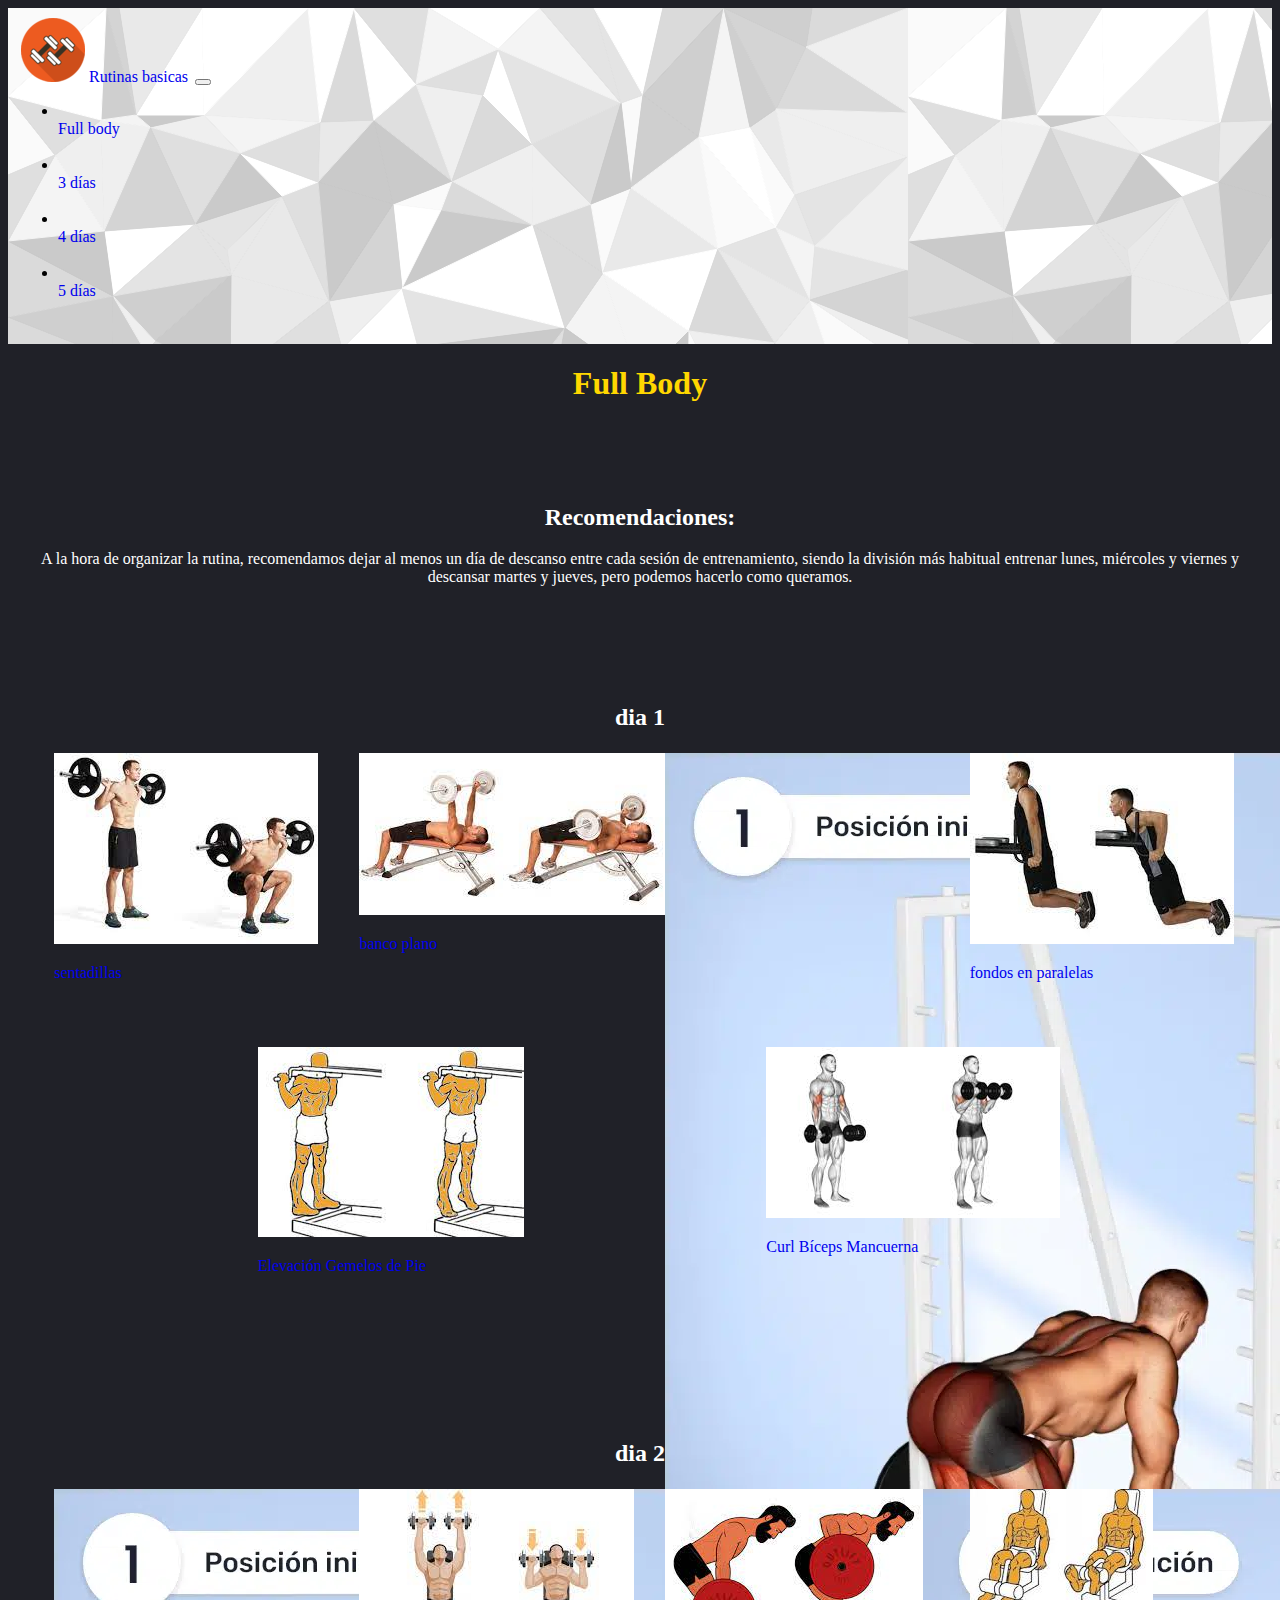
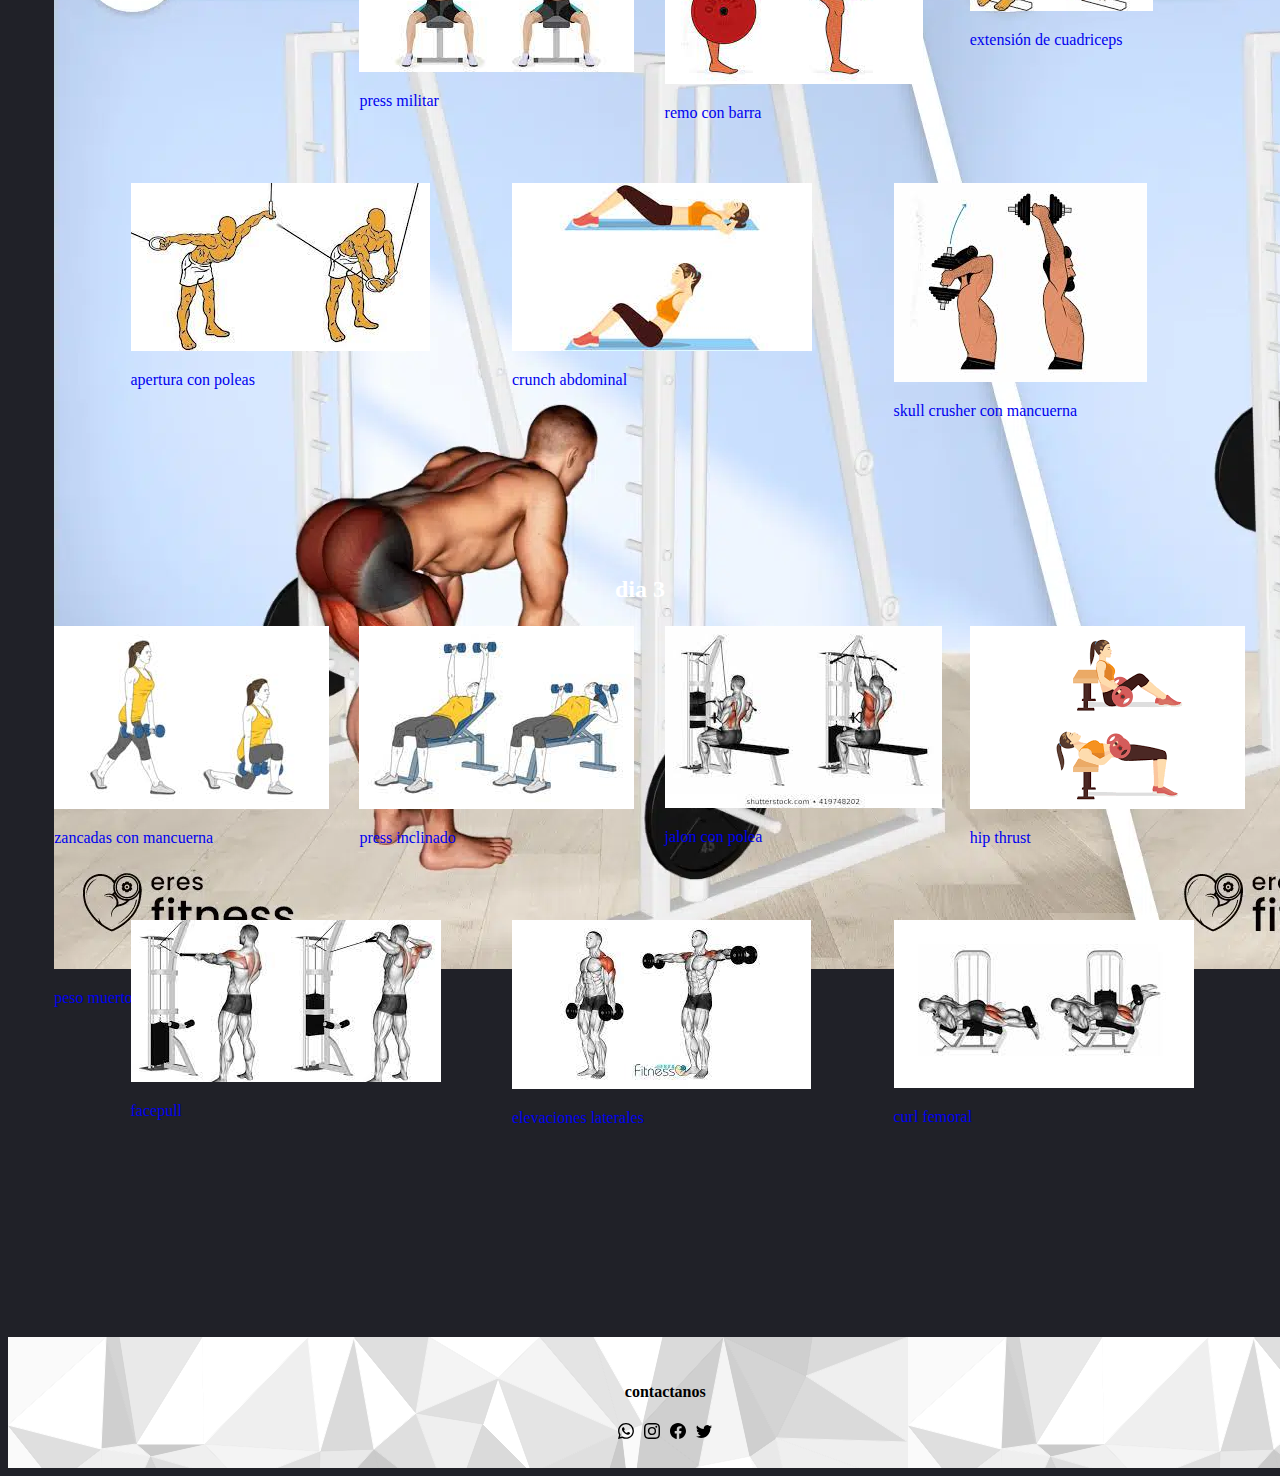
<file: pages/FullBody.html>
<!DOCTYPE html>
<html lang="en">
<head>
    <meta charset="UTF-8">
    <meta name="viewport" content="width=device-width, initial-scale=1.0">
    <meta name="description" content="rutina de tres dias optima si no contas con mucho tiempo">
    <title>FullBody-ActiveEdge Fitness</title>
    <link rel="icon" href="../img/PesasFondoNaranja.png">
            <!-- Bootstrap -->
            <link href="https://cdn.jsdelivr.net/npm/bootstrap@5.3.1/dist/css/bootstrap.min.css" rel="stylesheet" integrity="sha384-4bw+/aepP/YC94hEpVNVgiZdgIC5+VKNBQNGCHeKRQN+PtmoHDEXuppvnDJzQIu9" crossorigin="anonymous">
            <!-- CSS -->
            <link rel="stylesheet" href="../css/estilos.css">
</head>
<body>
    <header>
        <nav class="navbar navbar-expand-lg bg-body-tertiary">
            <div class="container-fluid">
            <a class="navbar-brand" href="../index.html"><img src="../img/PesasFondoNaranja.png" alt="logo"> Rutinas basicas</a>
            <button class="navbar-toggler" type="button" data-bs-toggle="collapse" data-bs-target="#navbarNav" aria-controls="navbarNav" aria-expanded="false" aria-label="Toggle navigation">
                <span class="navbar-toggler-icon"></span>
            </button>
            <div class="collapse navbar-collapse EspacioDelNav" id="navbarNav">
                <ul class="navbar-nav">
                <li class="nav-item">
                    <a class="nav-link active" aria-current="page" href="#"><div class="h5">Full body</div></a>
                </li>
                <li class="nav-item">
                    <a class="nav-link active" href="./3dias.html"><div class="h5">3 días</div></a>
                </li>
                <li class="nav-item">
                    <a class="nav-link active" href="./4dias.html"><div class="h5">4 días</div></a>
                </li>
                <li class="nav-item">
                    <a class="nav-link active" href="./5dias.html"><div class="h5">5 días</div></a>
                </li>
                </ul>
            </div>
            </div>
        </nav>
    </header>
    <main>
        <div class="inicio">
            <h1 class="subtitulo">
                Full Body
            </h1>
            <div class="container">
                <h2 class="titulo">
                    Recomendaciones:
                </h2>
                <p class="texto_infomativo">
                    A la hora de organizar la rutina, recomendamos dejar al menos un día de descanso entre cada sesión de entrenamiento, siendo la división más habitual entrenar lunes, miércoles y viernes y descansar martes y jueves, pero podemos hacerlo como queramos.
                </p>
            </div>
        </div>
        <div class="dia-1">
            <h2 class="titulo sub-titulos-pages">
                dia 1
            </h2>
            <a href="https://youtu.be/3fvw0FIGYF4?si=6cNvi7cjB377JFpA" target="_blank">
                <div class="Sentadillas tamaño-cards">
                    <div class="card" style="width: 16rem; height: 100%; height: 18rem;">
                        <img src="../img/sentadillas.jfif" class="card-img-top" alt="como hacer sentadillas">
                        <div class="card-body">
                            <p class="card-text">sentadillas</p>
                        </div>
                    </div>
                </div>
            </a>
            <a href="https://youtu.be/JhcjQHkjklA?si=KV-cauAAHpBlLXsN" target="_blank">
                <div class="Press-banca tamaño-cards">
                    <div class="card" style="width: 16rem; height: 100%; height: 18rem;">
                        <img src="../img/press banca.jfif" class="card-img-top" alt="como hacer press banca">
                        <div class="card-body">
                            <p class="card-text">banco plano</p>
                        </div>
                    </div>
                </div>
            </a>
            <a href="https://youtu.be/WV06PfRAXUk?si=YtnLK0L0IM8O8285" target="_blank">
                <div class="Peso-muerto tamaño-cards">
                    <div class="card" style="width: 16rem; height: 100%; height: 18rem;">
                        <img src="../img/peso muerto rumano.webp" class="card-img-top" alt="como hacer peso muerto">
                        <div class="card-body">
                            <p class="card-text">peso muerto</p>
                        </div>
                    </div>
                </div>
            </a>
            <a href="https://youtu.be/z-XPKayDUbE?si=-VGrxXsEto-Z2G6L" target="_blank">
                <div class="fondos tamaño-cards">
                    <div class="card" style="width: 16rem; height: 100%; height: 18rem;">
                        <img src="../img/fondos.jfif" class="card-img-top" alt="como hacer fondos">
                        <div class="card-body">
                            <p class="card-text">fondos en paralelas</p>
                        </div>
                    </div>
                </div>
            </a>
            <a href="https://youtu.be/qdogJJnXEmU?si=MeLbl7FMP-VUU9kp" target="_blank">
                <div class="gemelos tamaño-cards">
                    <div class="card" style="width: 16rem; height: 100%; height: 18rem;">
                        <img src="../img/elevacion de gemelos.jfif" class="card-img-top" alt="como hacer elevacion de gemelos">
                        <div class="card-body">
                            <p class="card-text">Elevación Gemelos de Pie</p>
                        </div>
                    </div>
                </div>
            </a>
            <a href="https://youtu.be/uICWtGLd4-I?si=asv3GuepKg0JlDF3" target="_blank">
                <div class="curl-de-biceps-mancuernas tamaño-cards">
                    <div class="card" style="width: 16rem; height: 100%; height: 18rem;">
                        <img src="../img/curl de biceps con mancuerna.jfif" class="card-img-top" alt="como hacer curl de biceps con mancuernas">
                        <div class="card-body">
                            <p class="card-text">Curl Bíceps Mancuerna</p>
                        </div>
                    </div>
                </div>
            </a>
        </div>
        <div class="dia-2">
            <h2 class="titulo sub-titulos-pages">
                dia 2
            </h2>
            <a href="https://youtu.be/WV06PfRAXUk?si=YtnLK0L0IM8O8285" target="_blank">
                <div class="Peso-muerto">
                    <div class="card" style="width: 16rem; height: 100%; height: 18rem;">
                        <img src="../img/peso muerto rumano.webp" class="card-img-top" alt="como hacer peso muerto">
                        <div class="card-body">
                            <p class="card-text">peso muerto</p>
                        </div>
                    </div>
                </div>
            </a>
            <a href="https://youtube.com/shorts/PIh7T9isFmM?si=i8A1M3fBKkYsRrYO" target="_blank">
                <div class="press-militar">
                    <div class="card" style="width: 16rem; height: 100%; height: 18rem;">
                        <img src="../img/press militar.jfif" class="card-img-top" alt="como hacer press militar">
                        <div class="card-body">
                            <p class="card-text">press militar</p>
                        </div>
                    </div>
                </div>
            </a>
            <a href="https://youtu.be/nQSi7XLixYU?si=cRZx0i90N03BLd9A" target="_blank">
                <div class="remo-barra">
                    <div class="card" style="width: 16rem; height: 100%; height: 18rem;">
                        <img src="../img/remo con barra.jfif" class="card-img-top" alt="como hacer remo con barra">
                        <div class="card-body">
                            <p class="card-text">remo con barra</p>
                        </div>
                    </div>
                </div>
            </a>
            <a href="https://youtu.be/GXG5nKXIeEo?si=mQ2ry5DR1i6nqWWy" target="_blank">
                <div class="extension-cuadriceps">
                    <div class="card" style="width: 16rem; height: 100%; height: 18rem;">
                        <img src="../img/extension de cuadriceps.jfif" class="card-img-top" alt="como hacer extension de cuadriceps">
                        <div class="card-body">
                            <p class="card-text">extensión de cuadriceps</p>
                        </div>
                    </div>
                </div>
            </a>
            <a href="https://youtube.com/shorts/bXbqQPSRKVg?si=tGbiJ9P8zRFADWYW" target="_blank">
                <div class="aperturas-polea">
                    <div class="card" style="width: 16rem; height: 100%; height: 18rem;">
                        <img src="../img/apertura con polea.jfif" class="card-img-top" alt="como hacer apertura con poleas">
                        <div class="card-body">
                            <p class="card-text">apertura con poleas</p>
                        </div>
                    </div>
                </div>
            </a>
            <a href="https://youtu.be/7AJAvxQ0YpI?si=mEMRGsCBBkeKStmm" target="_blank">
                <div class="crunch-abdominal">
                    <div class="card" style="width: 16rem; height: 100%; height: 18rem;">
                        <img src="../img/crunch abdominal.jfif" class="card-img-top" alt="como hacer crunch abdominal">
                        <div class="card-body">
                            <p class="card-text">crunch abdominal</p>
                        </div>
                    </div>
                </div>
            </a>
            <a href="https://youtu.be/ir5PsbniVSc?si=2d-AdvmeQn5gUDB2" target="_blank">
                <div class="skull-crusher-mancuerna">
                    <div class="card" style="width: 16rem; height: 100%; height: 18rem;">
                        <img src="../img/skull crusher.jfif" class="card-img-top" alt="como hacer skull crusher">
                        <div class="card-body">
                            <p class="card-text">skull crusher con mancuerna</p>
                        </div>
                    </div>
                </div>
            </a>
        </div>
        <div class="dia-3">
            <h2 class="titulo sub-titulos-pages">dia 3</h2>
            <a href="https://youtu.be/Uw56z6JdWGY?si=oE5wWtbwAzw8ikc7" target="_blank">
                <div class="zancada-mancuerna">
                    <div class="card" style="width: 16rem; height: 100%; height: 18rem;">
                        <img src="../img/zancadas.jfif" class="card-img-top" alt="como hacer zancadas con mancuerna">
                        <div class="card-body">
                            <p class="card-text">zancadas con mancuerna</p>
                        </div>
                    </div>
                </div>
            </a>
            <a href="https://youtu.be/MkMf308jXww?si=O-l43L80nC5DdXCR" target="_blank">
                <div class="press-inclinado">
                    <div class="card" style="width: 16rem; height: 100%; height: 18rem;">
                        <img src="../img/press inclinado.jfif" class="card-img-top" alt="como hacer press inclinado">
                        <div class="card-body">
                            <p class="card-text">press inclinado</p>
                        </div>
                    </div>
                </div>
            </a>
            <a href="https://youtu.be/x2Y6Mb41zjY?si=hOe6jE7axgcLc2dY" target="_blank">
                <div class="jalon-polea-supino">
                    <div class="card" style="width: 16rem; height: 100%; height: 18rem;">
                        <img src="../img/jalon polea supino.jfif" class="card-img-top" alt="como hacer jalon con polea supino">
                        <div class="card-body">
                            <p class="card-text">jalon con polea</p>
                        </div>
                    </div>
                </div>
            </a>
            <a href="https://youtube.com/shorts/_R438ncY_uM?si=08Y26QFl5f-i5FFC" target="_blank">
                <div class="hip-thrust">
                    <div class="card" style="width: 16rem; height: 100%; height: 18rem;">
                        <img src="../img/hip thrust.png" class="card-img-top" alt="como hacer hip thrust">
                        <div class="card-body">
                            <p class="card-text">hip thrust</p>
                        </div>
                    </div>
                </div>
            </a>
            <a href="https://youtu.be/Vp4K-fLzjzg?si=1uMNLx2Zsrp0ZCcd" target="_blank">
                <div class="facepull">
                    <div class="card" style="width: 16rem; height: 100%; height: 18rem;">
                        <img src="../img/facepull.jfif" class="card-img-top" alt="como hacer facepull">
                        <div class="card-body">
                            <p class="card-text">facepull</p>
                        </div>
                    </div>
                </div>
            </a>
            <a href="https://youtu.be/hgLpdwMtEEs?si=E16pX0GnJEDjaOzL" target="_blank">
                <div class="elevacion-lateral">
                    <div class="card" style="width: 16rem; height: 100%; height: 18rem;">
                        <img src="../img/elevacion lateral.jfif" class="card-img-top" alt="como hacer elevaciones laterales">
                        <div class="card-body">
                            <p class="card-text">elevaciones laterales</p>
                        </div>
                    </div>
                </div>
            </a>
            <a href="https://youtube.com/shorts/6JQflLWhKfg?si=Dl2bLUeQcZGEUb63" target="_blank">
                <div class="curl-femoral">
                    <div class="card" style="width: 16rem; height: 100%; height: 18rem;">
                        <img src="../img/curl femoral.jfif" class="card-img-top" alt="como hacer curl femoral">
                        <div class="card-body">
                            <p class="card-text">curl femoral</p>
                        </div>
                    </div>
                </div>
            </a>
        </div>        
    </main>
    <footer>
        <div class="footer">
            <div class="contactanos">
                <h4>contactanos</h4>
            </div>
            <div class="logos">
                <div class="logo-wpp">
                    <!-- whatsApp -->
                    <svg xmlns="http://www.w3.org/2000/svg" width="16" height="16" fill="currentColor" class="bi bi-whatsapp" viewBox="0 0 16 16">
                        <path d="M13.601 2.326A7.854 7.854 0 0 0 7.994 0C3.627 0 .068 3.558.064 7.926c0 1.399.366 2.76 1.057 3.965L0 16l4.204-1.102a7.933 7.933 0 0 0 3.79.965h.004c4.368 0 7.926-3.558 7.93-7.93A7.898 7.898 0 0 0 13.6 2.326zM7.994 14.521a6.573 6.573 0 0 1-3.356-.92l-.24-.144-2.494.654.666-2.433-.156-.251a6.56 6.56 0 0 1-1.007-3.505c0-3.626 2.957-6.584 6.591-6.584a6.56 6.56 0 0 1 4.66 1.931 6.557 6.557 0 0 1 1.928 4.66c-.004 3.639-2.961 6.592-6.592 6.592zm3.615-4.934c-.197-.099-1.17-.578-1.353-.646-.182-.065-.315-.099-.445.099-.133.197-.513.646-.627.775-.114.133-.232.148-.43.05-.197-.1-.836-.308-1.592-.985-.59-.525-.985-1.175-1.103-1.372-.114-.198-.011-.304.088-.403.087-.088.197-.232.296-.346.1-.114.133-.198.198-.33.065-.134.034-.248-.015-.347-.05-.099-.445-1.076-.612-1.47-.16-.389-.323-.335-.445-.34-.114-.007-.247-.007-.38-.007a.729.729 0 0 0-.529.247c-.182.198-.691.677-.691 1.654 0 .977.71 1.916.81 2.049.098.133 1.394 2.132 3.383 2.992.47.205.84.326 1.129.418.475.152.904.129 1.246.08.38-.058 1.171-.48 1.338-.943.164-.464.164-.86.114-.943-.049-.084-.182-.133-.38-.232z"/>
                    </svg>
                </div>
                <div class="logo-ig">
                    <!-- instagram -->
                    <svg xmlns="http://www.w3.org/2000/svg" width="16" height="16" fill="currentColor" class="bi bi-instagram" viewBox="0 0 16 16">
                        <path d="M8 0C5.829 0 5.556.01 4.703.048 3.85.088 3.269.222 2.76.42a3.917 3.917 0 0 0-1.417.923A3.927 3.927 0 0 0 .42 2.76C.222 3.268.087 3.85.048 4.7.01 5.555 0 5.827 0 8.001c0 2.172.01 2.444.048 3.297.04.852.174 1.433.372 1.942.205.526.478.972.923 1.417.444.445.89.719 1.416.923.51.198 1.09.333 1.942.372C5.555 15.99 5.827 16 8 16s2.444-.01 3.298-.048c.851-.04 1.434-.174 1.943-.372a3.916 3.916 0 0 0 1.416-.923c.445-.445.718-.891.923-1.417.197-.509.332-1.09.372-1.942C15.99 10.445 16 10.173 16 8s-.01-2.445-.048-3.299c-.04-.851-.175-1.433-.372-1.941a3.926 3.926 0 0 0-.923-1.417A3.911 3.911 0 0 0 13.24.42c-.51-.198-1.092-.333-1.943-.372C10.443.01 10.172 0 7.998 0h.003zm-.717 1.442h.718c2.136 0 2.389.007 3.232.046.78.035 1.204.166 1.486.275.373.145.64.319.92.599.28.28.453.546.598.92.11.281.24.705.275 1.485.039.843.047 1.096.047 3.231s-.008 2.389-.047 3.232c-.035.78-.166 1.203-.275 1.485a2.47 2.47 0 0 1-.599.919c-.28.28-.546.453-.92.598-.28.11-.704.24-1.485.276-.843.038-1.096.047-3.232.047s-2.39-.009-3.233-.047c-.78-.036-1.203-.166-1.485-.276a2.478 2.478 0 0 1-.92-.598 2.48 2.48 0 0 1-.6-.92c-.109-.281-.24-.705-.275-1.485-.038-.843-.046-1.096-.046-3.233 0-2.136.008-2.388.046-3.231.036-.78.166-1.204.276-1.486.145-.373.319-.64.599-.92.28-.28.546-.453.92-.598.282-.11.705-.24 1.485-.276.738-.034 1.024-.044 2.515-.045v.002zm4.988 1.328a.96.96 0 1 0 0 1.92.96.96 0 0 0 0-1.92zm-4.27 1.122a4.109 4.109 0 1 0 0 8.217 4.109 4.109 0 0 0 0-8.217zm0 1.441a2.667 2.667 0 1 1 0 5.334 2.667 2.667 0 0 1 0-5.334z"/>
                    </svg>
                </div>
                <div class="logo-fc">
                    <!-- facebook -->
                    <svg xmlns="http://www.w3.org/2000/svg" width="16" height="16" fill="currentColor" class="bi bi-facebook" viewBox="0 0 16 16">
                        <path d="M16 8.049c0-4.446-3.582-8.05-8-8.05C3.58 0-.002 3.603-.002 8.05c0 4.017 2.926 7.347 6.75 7.951v-5.625h-2.03V8.05H6.75V6.275c0-2.017 1.195-3.131 3.022-3.131.876 0 1.791.157 1.791.157v1.98h-1.009c-.993 0-1.303.621-1.303 1.258v1.51h2.218l-.354 2.326H9.25V16c3.824-.604 6.75-3.934 6.75-7.951z"/>
                    </svg>
                </div>
                <div class="logo-x">
                    <!-- twitter -->
                    <svg xmlns="http://www.w3.org/2000/svg" width="16" height="16" fill="currentColor" class="bi bi-twitter" viewBox="0 0 16 16">
                        <path d="M5.026 15c6.038 0 9.341-5.003 9.341-9.334 0-.14 0-.282-.006-.422A6.685 6.685 0 0 0 16 3.542a6.658 6.658 0 0 1-1.889.518 3.301 3.301 0 0 0 1.447-1.817 6.533 6.533 0 0 1-2.087.793A3.286 3.286 0 0 0 7.875 6.03a9.325 9.325 0 0 1-6.767-3.429 3.289 3.289 0 0 0 1.018 4.382A3.323 3.323 0 0 1 .64 6.575v.045a3.288 3.288 0 0 0 2.632 3.218 3.203 3.203 0 0 1-.865.115 3.23 3.23 0 0 1-.614-.057 3.283 3.283 0 0 0 3.067 2.277A6.588 6.588 0 0 1 .78 13.58a6.32 6.32 0 0 1-.78-.045A9.344 9.344 0 0 0 5.026 15z"/>
                    </svg>
                </div>
            </div>
        </div>
    </footer>
    <!-- Bootstrap -->
    <script src="https://cdn.jsdelivr.net/npm/bootstrap@5.3.1/dist/js/bootstrap.bundle.min.js" integrity="sha384-HwwvtgBNo3bZJJLYd8oVXjrBZt8cqVSpeBNS5n7C8IVInixGAoxmnlMuBnhbgrkm" crossorigin="anonymous"></script>
</body>
</html>
</file>
<file: css/estilos.css>
nav {
  background-image: url(../img/blanco.svg);
  padding: 10px;
}

.titulo {
  color: white;
  display: flex;
  justify-content: space-around;
  margin-top: 8%;
}

.subtitulo {
  color: #FFD700;
  display: flex;
  justify-content: space-around;
  flex-wrap: wrap;
}

.cards {
  display: flex;
  justify-content: space-evenly;
  flex-wrap: wrap;
  align-items: baseline;
}
.cards .card-1 {
  margin-right: 1%;
  color: white;
  margin-top: 5%;
}
.cards .card-2 {
  margin-left: 1%;
  color: white;
  margin-top: 8%;
}

.cuestionario {
  margin-top: 35px;
  width: 100%;
}
.cuestionario .pregunta {
  color: #FFD700;
  width: 100%;
  display: flex;
  justify-content: center;
  margin-bottom: 3%;
}
.cuestionario .accordion {
  background-color: black;
  color: black;
}

footer {
  background-image: url(../img/blanco.svg);
  padding: 2%;
  margin-top: 10%;
  width: 100%;
}

.footer {
  display: flex;
  flex-direction: column;
  align-items: center;
}
.footer .logo-wpp {
  margin-right: 10px;
}
.footer .logo-ig {
  margin-right: 10px;
}
.footer .logo-fc {
  margin-right: 10px;
}
.footer .logos {
  display: flex;
}

.cardt-text {
  display: flex;
  justify-content: center;
  margin-bottom: 100%;
}

.dia-1 {
  display: flex;
  flex-wrap: wrap;
  justify-content: space-evenly;
  align-items: center;
}

.sub-titulos-pages {
  width: 100%;
}

.dia-2 {
  display: flex;
  flex-wrap: wrap;
  justify-content: space-evenly;
  align-items: center;
}

.dia-3 {
  display: flex;
  flex-wrap: wrap;
  justify-content: space-evenly;
  align-items: center;
}

.dia-4 {
  display: flex;
  flex-wrap: wrap;
  justify-content: space-evenly;
  align-items: center;
}

.dia-5 {
  display: flex;
  flex-wrap: wrap;
  justify-content: space-evenly;
  align-items: center;
}

.texto_infomativo {
  color: white;
  display: flex;
  text-align: center;
  justify-content: center;
}

a {
  text-decoration: none;
  margin: 3px;
}

body {
  background-color: #202128;
}

/*# sourceMappingURL=estilos.css.map */
</file>
